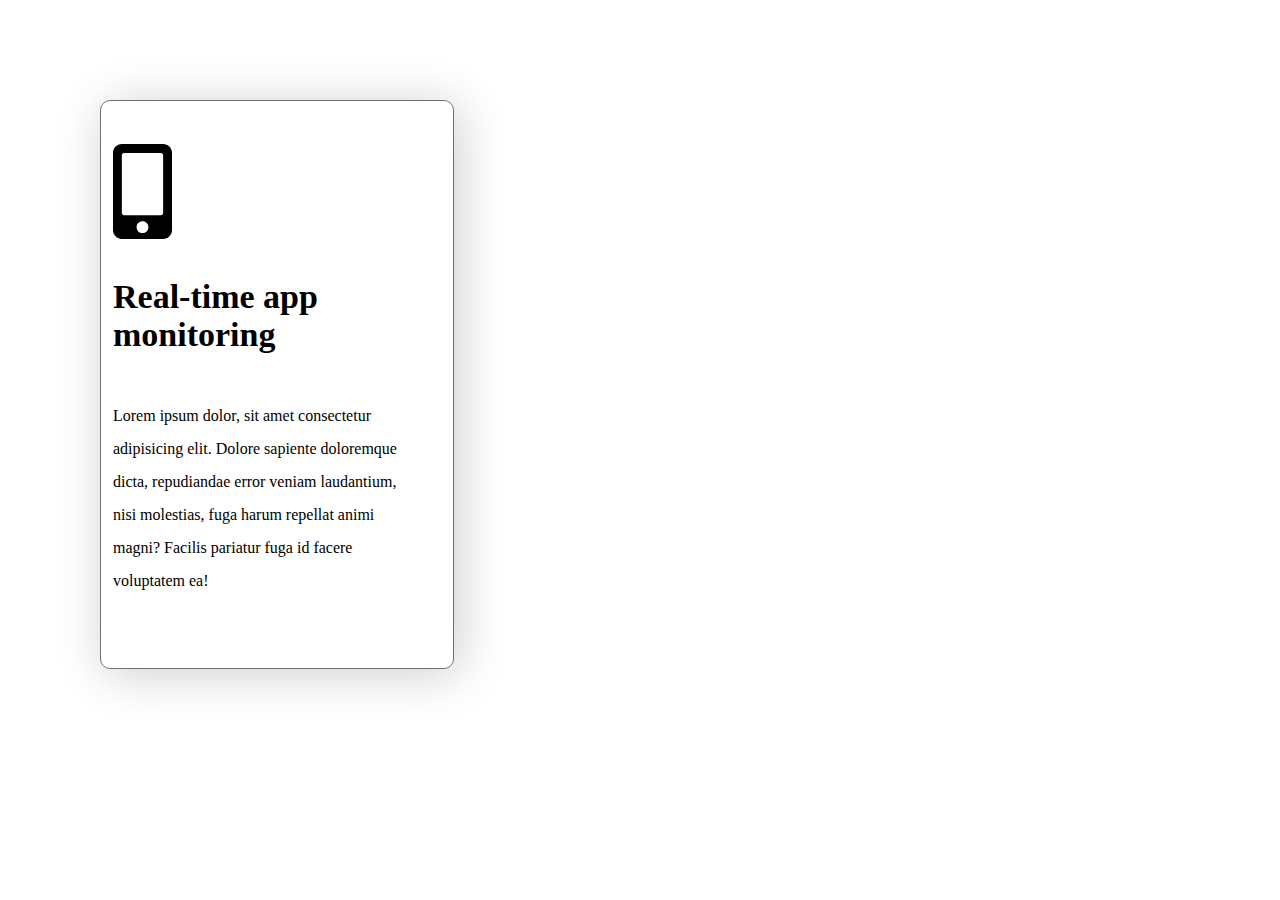
<file: c6/index.html>
<!DOCTYPE html>
<html>
    <head>
        <title>CSS Box model</title>
        <meta charset="utf-8" />
        <link rel="stylesheet" href="./css/style.css" />
    </head>

    <body>
        <!-- Block elements -->
        <!-- <h2 class="left">Hello World</h2>
        <h2 class="right">Hello World #2</h2>

        <a href="#">Link #1</a>
        <a href="#">Link #2</a> -->

        <!-- <div class="cube red"></div>
        <div class="cube green"></div>
        <div class="cube blue"></div> -->
        
        <!-- <div class="box">
            <span>Thu 20:24</span>
            <a href="#">Read more about it</a>
        </div> -->

        <div class="content-block">
            <img src="./images/mobile-alt-solid.svg" alt="Mobile phone" />
            <h2>Real-time app monitoring</h2>
            <p>Lorem ipsum dolor, sit amet consectetur adipisicing elit. Dolore sapiente doloremque dicta, repudiandae error veniam laudantium, nisi molestias, fuga harum repellat animi magni? Facilis pariatur fuga id facere voluptatem ea!</p>
        </div>
    </body>
</html>
</file>
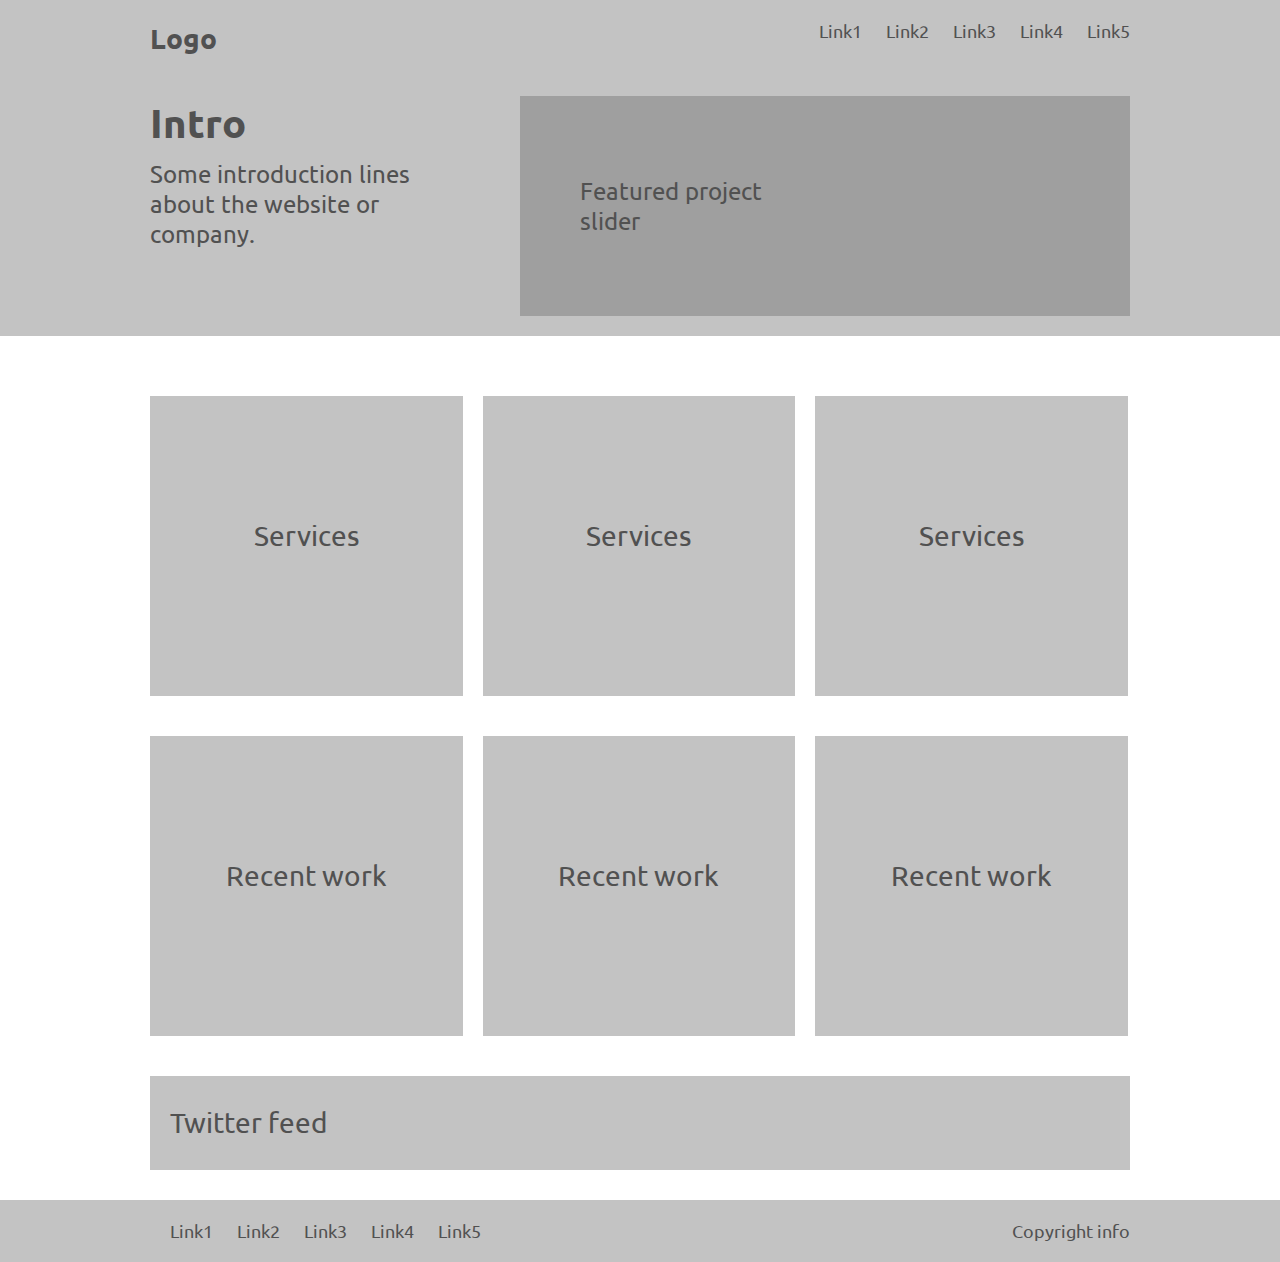
<file: c7/index.html>
<!DOCTYPE html>
<html>
    <head>
        <title>Homework explanation and absolute/relative/fixed/sticky positioning</title>
        <meta charset="utf-8" />
        <link rel="stylesheet" href="./css/style.css" />  
        <!-- FONTS -->
        <link rel="preconnect" href="https://fonts.googleapis.com">
        <link rel="preconnect" href="https://fonts.gstatic.com" crossorigin>
        <link href="https://fonts.googleapis.com/css2?family=Roboto:ital,wght@0,300;0,400;1,300&family=Ubuntu:wght@300;400;700&display=swap" rel="stylesheet">  
    </head>

    <body>
       <main id="wrapper">
           <section id="hero">
               <div class="section-wrapper">
                    <header>
                        <div class="logo">
                            <h2>Logo</h2>
                        </div>
                        <nav class="nav-links">
                            <ul>
                                <li><a href="#">Link1</a></li>
                                <li><a href="#">Link2</a></li>
                                <li><a href="#">Link3</a></li>
                                <li><a href="#">Link4</a></li>
                                <li><a href="#">Link5</a></li>
                            </ul>
                        </nav>
                    </header>
                    <div class="hero-content">
                        <div class="hero-block intro">
                            <h2>Intro</h2>
                            <p>Some introduction lines about the website or company.</p>
                        </div>
                        <div class="hero-block slider">
                            <h2>Featured project slider</h2>
                        </div>
                    </div>
               </div>
           </section>

           <section id="content-blocks">
              <div class="section-wrapper">
                    <div class="services">
                        <div class="single-content-block">
                            <h2>Services</h2>
                        </div>
                        <div class="single-content-block">
                            <h2>Services</h2>
                        </div>
                        <div class="single-content-block">
                            <h2>Services</h2>
                        </div>
                    </div>
                    <div class="recent-work">
                        <div class="single-content-block">
                            <h2>Recent work</h2>
                        </div>
                        <div class="single-content-block">
                            <h2>Recent work</h2>
                        </div>
                        <div class="single-content-block">
                            <h2>Recent work</h2>
                        </div>
                    </div>
                    <div class="twitter-feed">
                        <h2>Twitter feed</h2>
                    </div>
              </div>
           </section>

           <footer>
               <div class="section-wrapper">
                    <div class="nav-links">
                        <ul>
                            <li><a href="#">Link1</a></li>
                            <li><a href="#">Link2</a></li>
                            <li><a href="#">Link3</a></li>
                            <li><a href="#">Link4</a></li>
                            <li><a href="#">Link5</a></li>
                        </ul>
                    </div>

                    <span class="copyright">Copyright info</span>
               </div>
           </footer>
       </main>
    </body>
</html>
</file>
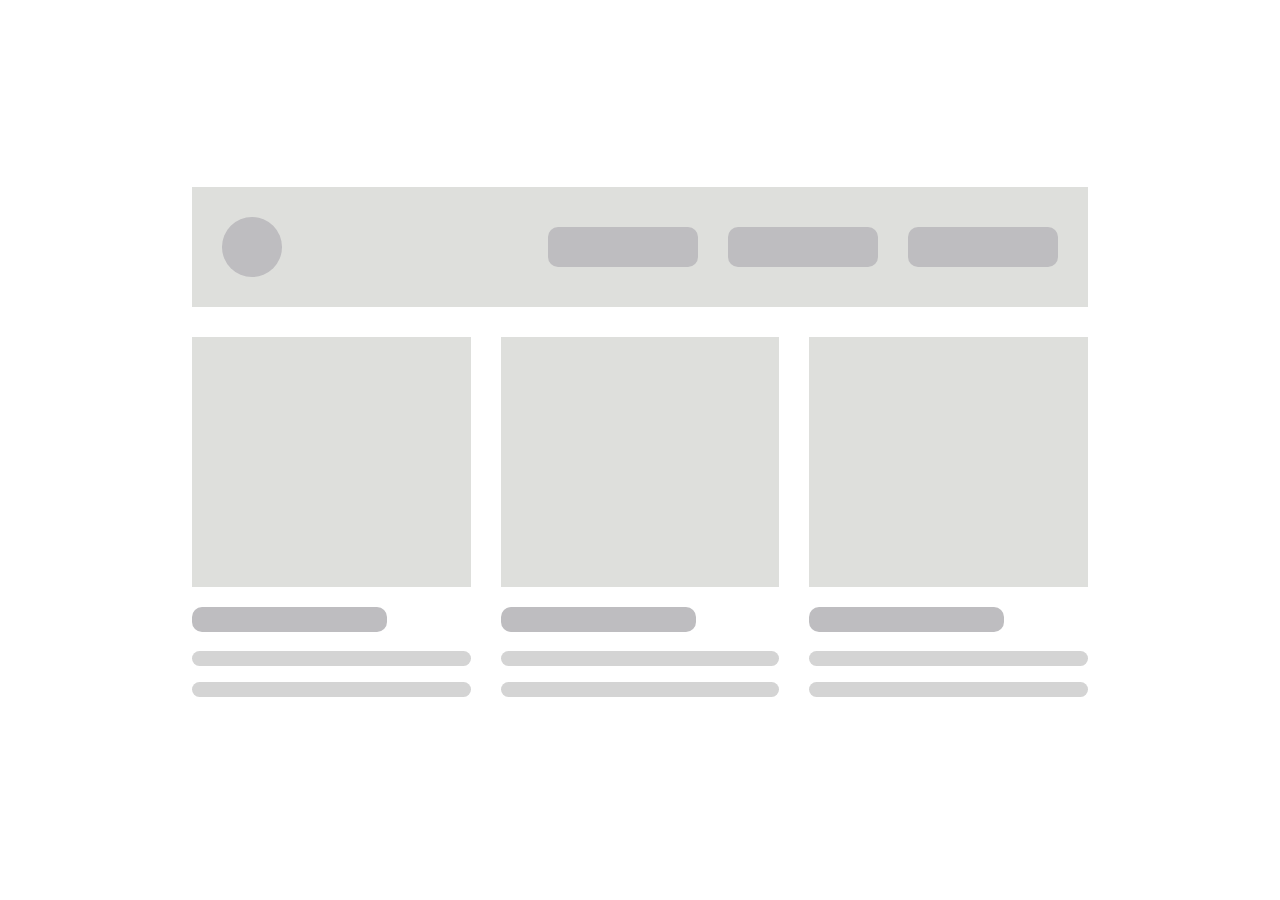
<file: c8/index.html>
<!DOCTYPE html>
<html>
    <head>
        <title>Flexbox</title>
        <meta charset="utf-8" />
        <link rel="stylesheet" type="text/css" href="./css/style.css" />
    </head>

    <body>
        <!-- <div class="parent">
            <div class="child">1</div>
            <div class="child">2</div>
            <div class="child">3</div>
            <div class="child">4</div>
            <div class="child">5</div>
        </div>

        <header>
            <div class="logo">Logo</div>
            <nav>
                <ul>
                    <li><a href="#">Link1</a></li>
                    <li><a href="#">Link2</a></li>
                    <li><a href="#">Link3</a></li>
                    <li><a href="#">Link4</a></li>
                    <li><a href="#">Link5</a></li>
                </ul>
            </nav>
        </header>

        <div class="intro">
            <h2>Intro</h2>
            <p>Some introduction lines about the website or company</p>
        </div> -->

        <main>
            <header>
                <div class="logo"></div>
                <nav>
                    <ul>
                        <li></li>
                        <li></li>
                        <li></li>
                    </ul>
                </nav>
            </header>

            <section class="content">
                <div class="single-block">
                    <div class="image-block"></div>
                    <div class="lower-block">
                        <h2 class="title"></h2>
                        <p class="paragraph"></p>
                        <p class="paragraph"></p>
                    </div>
                </div>
                <div class="single-block">
                    <div class="image-block"></div>
                    <div class="lower-block">
                        <h2 class="title"></h2>
                        <p class="paragraph"></p>
                        <p class="paragraph"></p>
                    </div>
                </div>
                <div class="single-block">
                    <div class="image-block"></div>
                    <div class="lower-block">
                        <h2 class="title"></h2>
                        <p class="paragraph"></p>
                        <p class="paragraph"></p>
                    </div>
                </div>
            </section>
        </main>
    </body>
</html>
</file>
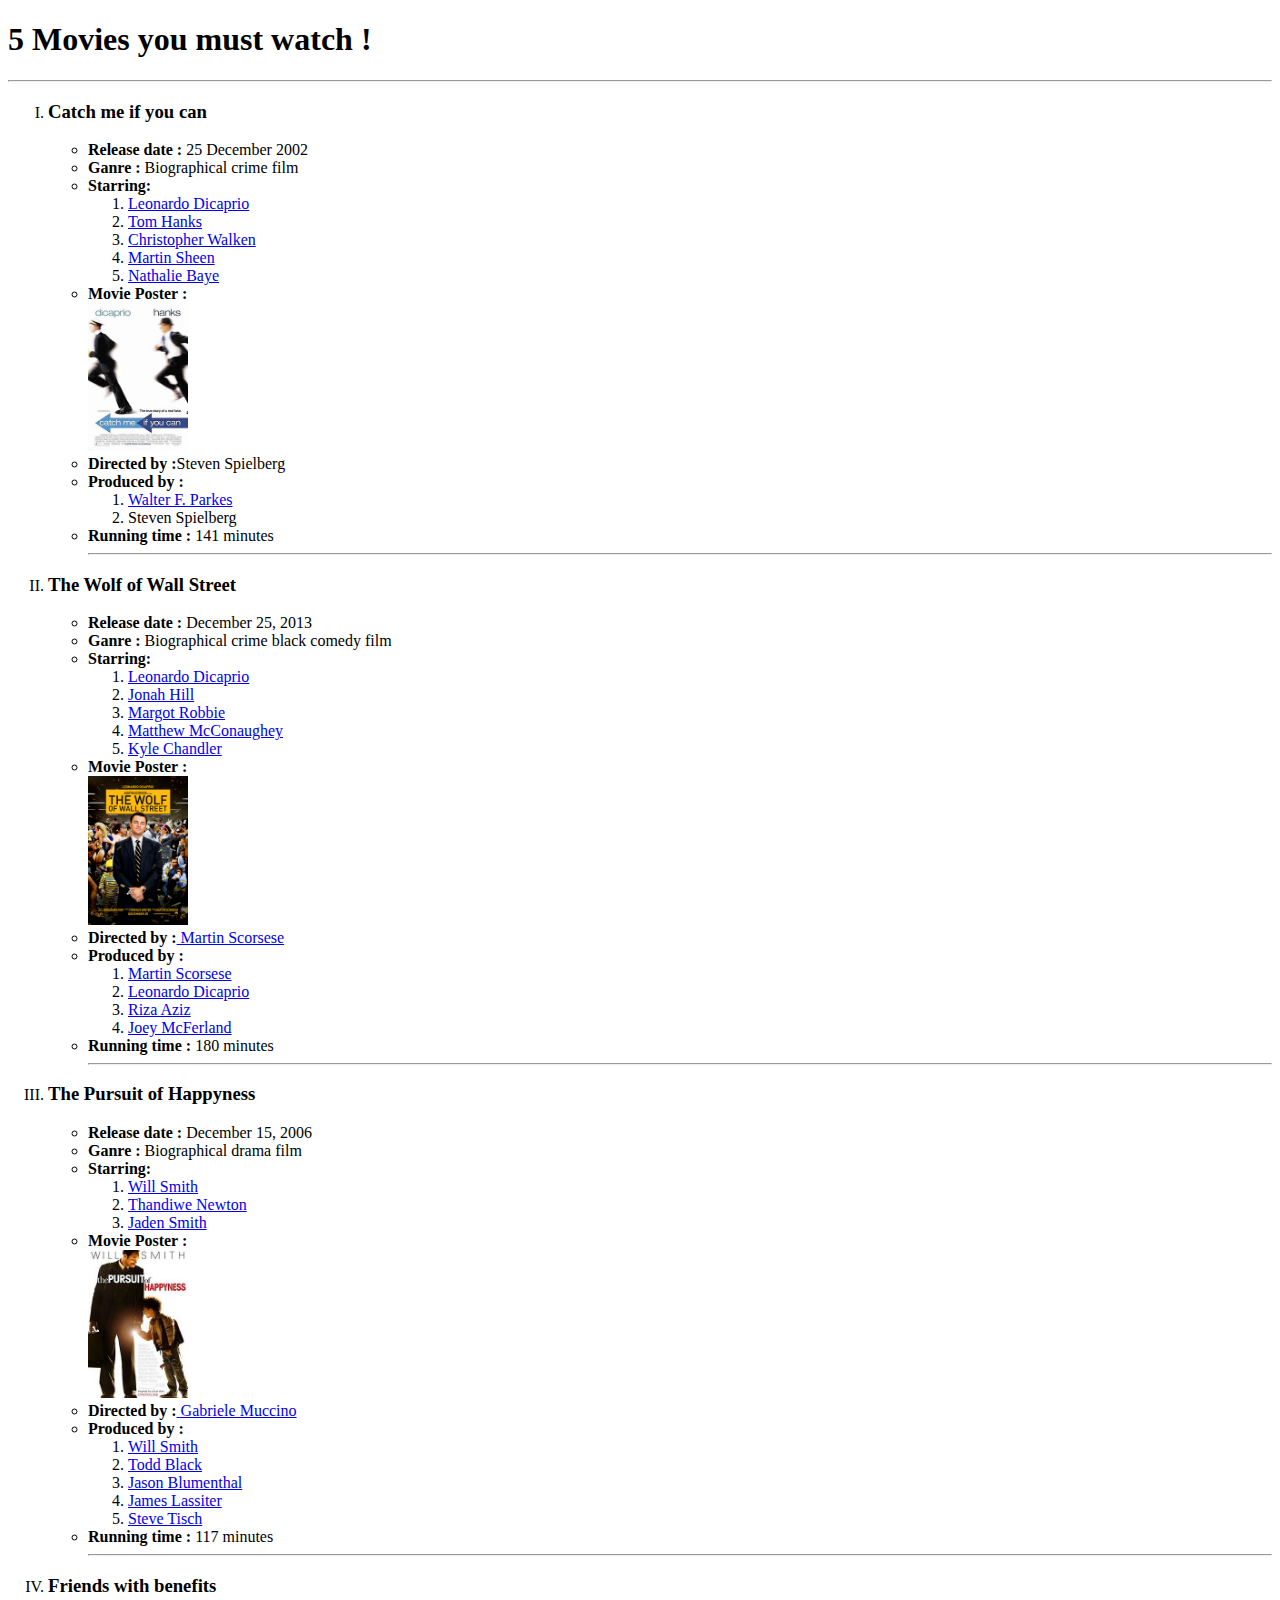
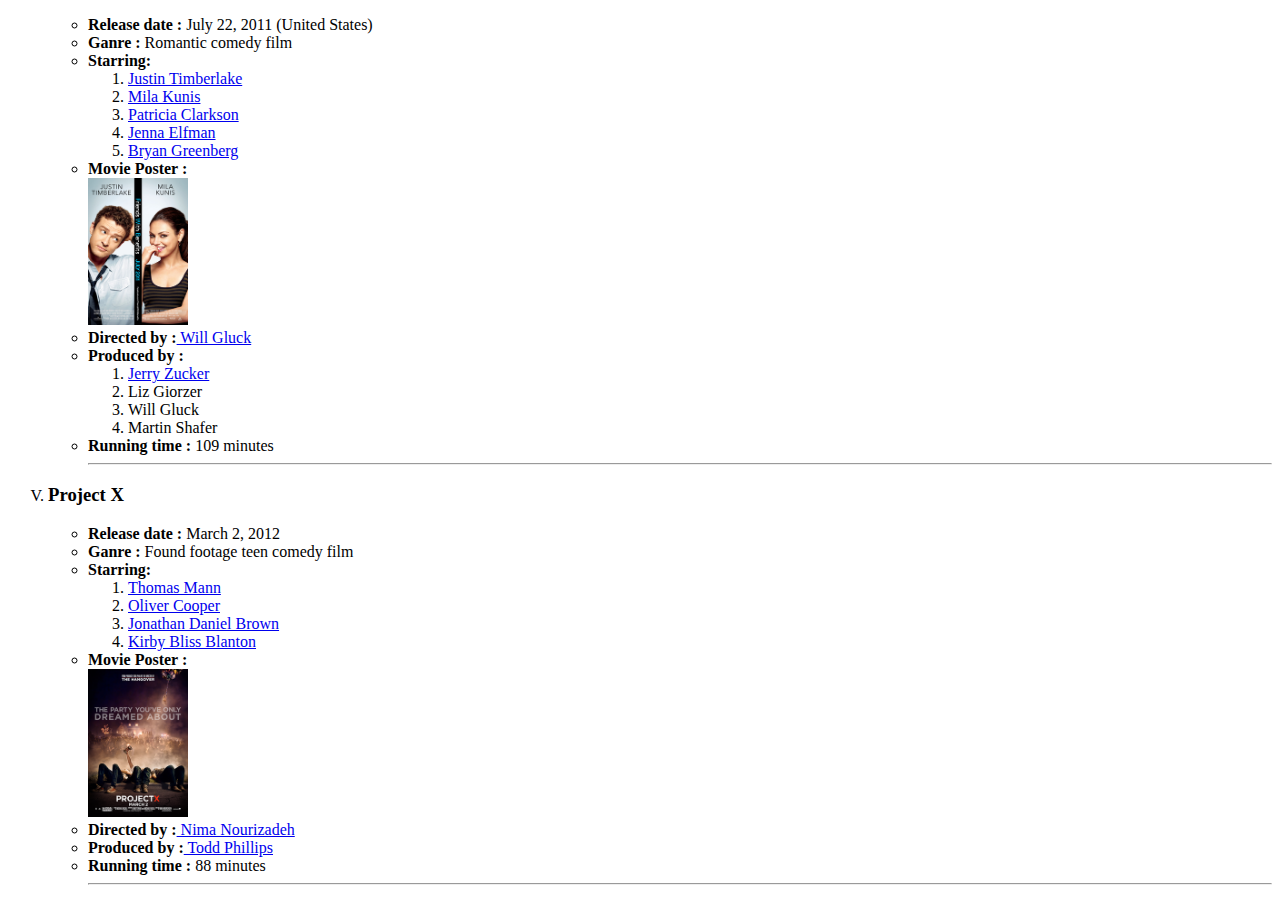
<file: students/kristijan.nelkovski/index.html>
<!DOCTYPE html>
<html>

<head>
    <title>
        5 Movies
    </title>
    <meta charset="UTF-8">
</head>

<body>
    <h1>5 Movies you must watch !</h1>
    <hr>
    <ol type="I">
        <li>
            <h3>Catch me if you can</h3>
        </li>
        <ul>
            <li> <b>Release date : </b> 25 December 2002</li>
            <li><b> Ganre :</b> Biographical crime film </li>
            <li> <b>Starring: </b>
                <ol>
                    <li> <a href="https://en.wikipedia.org/wiki/Leonardo_DiCaprio" target="_blank"> Leonardo Dicaprio
                        </a></li>
                    <li><a href="https://en.wikipedia.org/wiki/Tom_Hanks" target="_blank">Tom Hanks</a></li>
                    <li><a href="https://en.wikipedia.org/wiki/Christopher_Walken" target="_blank">Christopher
                            Walken</a></li>
                    <li><a href="https://en.wikipedia.org/wiki/Martin_Sheen" target="_blank">Martin Sheen</a></li>
                    <li><a href="https://en.wikipedia.org/wiki/Nathalie_Baye" target="_blank">Nathalie Baye</a></li>
                </ol>
            </li>
            <li><b>Movie Poster : <br></b> <img src="cmiyc.jpg" width="100"> </li>
            <li><b>Directed by :</b>Steven Spielberg</li>
            <li><b>Produced by :</b>
                <ol>
                    <li><a href="https://en.wikipedia.org/wiki/Walter_F._Parkes" target="_blank">Walter F. Parkes</a>
                    </li>
                    <li>Steven Spielberg</li>
                </ol>
            </li>
            <li><b>Running time : </b>141 minutes</li>
            <hr>
        </ul>

        <li>
            <h3>The Wolf of Wall Street</h3>
        </li>
        <ul>
            <li> <b>Release date : </b> December 25, 2013</li>
            <li><b> Ganre :</b> Biographical crime black comedy film </li>
            <li> <b>Starring: </b>
                <ol>
                    <li> <a href="https://en.wikipedia.org/wiki/Leonardo_DiCaprio" target="_blank"> Leonardo Dicaprio
                        </a></li>
                    <li><a href="https://en.wikipedia.org/wiki/Jonah_Hill" target="_blank">Jonah Hill</a></li>
                    <li><a href="https://en.wikipedia.org/wiki/Margot_Robbie" target="_blank">Margot Robbie</a></li>
                    <li><a href="https://en.wikipedia.org/wiki/Matthew_McConaughey" target="_blank">Matthew
                            McConaughey</a></li>
                    <li><a href="https://en.wikipedia.org/wiki/Kyle_Chandler" target="_blank">Kyle Chandler</a></li>
                </ol>
            </li>
            <li><b>Movie Poster : <br></b> <img src="wofws.jpg" width="100"> </li>
            <li><b>Directed by :</b><a href="https://en.wikipedia.org/wiki/Martin_Scorsese" target="_blank"> Martin
                    Scorsese</a></li>
            <li><b>Produced by :</b>
                <ol>
                    <li><a href="https://en.wikipedia.org/wiki/Martin_Scorsese" target="_blank"> Martin Scorsese</a>
                    </li>
                    <li><a href="https://en.wikipedia.org/wiki/Leonardo_DiCaprio" target="_blank"> Leonardo Dicaprio
                    <li><a href="https://en.wikipedia.org/wiki/Riza_Aziz" target="_blank">Riza Aziz</a>
                    </li>
                    <li><a href="https://en.wikipedia.org/wiki/Joey_McFarland" target="_blank"> Joey McFerland</a></li>
                    </a>
                </ol>
            </li>
            <li><b>Running time : </b>180 minutes</li>
            <hr>
        </ul>
        <li>
            <h3>The Pursuit of Happyness</h3>
        </li>
        <ul>
            <li> <b>Release date : </b> December 15, 2006</li>
            <li><b> Ganre :</b> Biographical drama film </li>
            <li> <b>Starring: </b>
                <ol>
                    <li> <a href="https://en.wikipedia.org/wiki/Will_Smith" target="_blank"> Will Smith
                        </a></li>
                    <li><a href="https://en.wikipedia.org/wiki/Thandiwe_Newton" target="_blank">Thandiwe Newton</a></li>
                    <li><a href="https://en.wikipedia.org/wiki/Jaden_Smith" target="_blank">Jaden Smith</a></li>
                </ol>
            </li>
            <li><b>Movie Poster : <br></b> <img src="pursuithappyness.jpg" width="100"> </li>
            <li><b>Directed by :</b><a href="https://en.wikipedia.org/wiki/Gabriele_Muccino" target="_blank"> Gabriele
                    Muccino</a></li>
            <li><b>Produced by :</b>
                <ol>
                    <li> <a href="https://en.wikipedia.org/wiki/Will_Smith" target="_blank"> Will Smith
                        </a></li>
                    <li><a href="https://en.wikipedia.org/wiki/Todd_Black" target="_blank">Todd Black</a></li>
                    <li><a href="https://en.wikipedia.org/wiki/Jason_Blumenthal" target="_blank">Jason Blumenthal</a>
                    </li>
                    <li><a href="https://en.wikipedia.org/wiki/James_Lassiter" target="_blank">James Lassiter</a></li>
                    <li><a href="https://en.wikipedia.org/wiki/Steve_Tisch" target="_blank">Steve Tisch</a></li>
                </ol>
            </li>
            <li><b>Running time : </b>117 minutes</li>
            <hr>
        </ul>
        <li>
            <h3>Friends with benefits</h3>
        </li>
        <ul>
            <li> <b>Release date : </b> July 22, 2011 (United States)</li>
            <li><b> Ganre :</b> Romantic comedy film</li>
            <li> <b>Starring: </b>
                <ol>
                    <li> <a href="https://en.wikipedia.org/wiki/Justin_Timberlake" target="_blank"> Justin Timberlake
                        </a></li>
                    <li><a href="https://en.wikipedia.org/wiki/Mila_Kunis" target="_blank">Mila Kunis</a></li>
                    <li><a href="https://en.wikipedia.org/wiki/Patricia_Clarkson" target="_blank">Patricia Clarkson</a>
                    </li>
                    <li><a href="https://en.wikipedia.org/wiki/Jenna_Elfman" target="_blank">Jenna Elfman</a></li>
                    <li><a href="https://en.wikipedia.org/wiki/Bryan_Greenberg" target="_blank">Bryan Greenberg</a></li>
                </ol>
            </li>
            <li><b>Movie Poster : <br></b> <img src="friendsbenefits.jpg" width="100"> </li>
            <li><b>Directed by :</b><a href="https://en.wikipedia.org/wiki/Will_Gluck" target="_blank"> Will Gluck</a>
            </li>
            <li><b>Produced by :</b>
                <ol>
                    <li><a href="https://en.wikipedia.org/wiki/Jerry_Zucker_(film_director)" target="_blank"> Jerry
                            Zucker</a>
                    </li>
                    <li>Liz Giorzer</li>
                    <li>Will Gluck</li>
                    <li>Martin Shafer</li>
                </ol>
            </li>
            <li><b>Running time : </b>109 minutes</li>
            <hr>
        </ul>
        <li>
            <h3>Project X</h3>
        </li>
        <ul>
            <li> <b>Release date : </b> March 2, 2012</li>
            <li><b> Ganre :</b> Found footage teen comedy film</li>
            <li> <b>Starring: </b>
                <ol>
                    <li> <a href="https://en.wikipedia.org/wiki/Thomas_Mann_(actor)" target="_blank"> Thomas Mann
                        </a></li>
                    <li><a href="https://en.wikipedia.org/wiki/Oliver_Cooper" target="_blank">Oliver Cooper</a></li>
                    <li><a href="https://en.wikipedia.org/wiki/Jonathan_Daniel_Brown" target="_blank">Jonathan Daniel
                            Brown</a></li>
                    <li><a href="https://en.wikipedia.org/wiki/Kirby_Bliss_Blanton" target="_blank">Kirby Bliss
                            Blanton</a></li>
                </ol>
            </li>
            <li><b>Movie Poster : <br></b> <img src="Project_X_poster.png" width="100"> </li>
            <li><b>Directed by :</b><a href="https://en.wikipedia.org/wiki/Nima_Nourizadeh" target="_blank"> Nima
                    Nourizadeh</a></li>
            <li><b>Produced by :</b><a href="https://en.wikipedia.org/wiki/Todd_Phillips" target="_blank"> Todd
                    Phillips</a>
            </li>
            <li><b>Running time : </b>88 minutes</li>
            <hr>
        </ul>
    </ol>
</body>

</html>
</file>
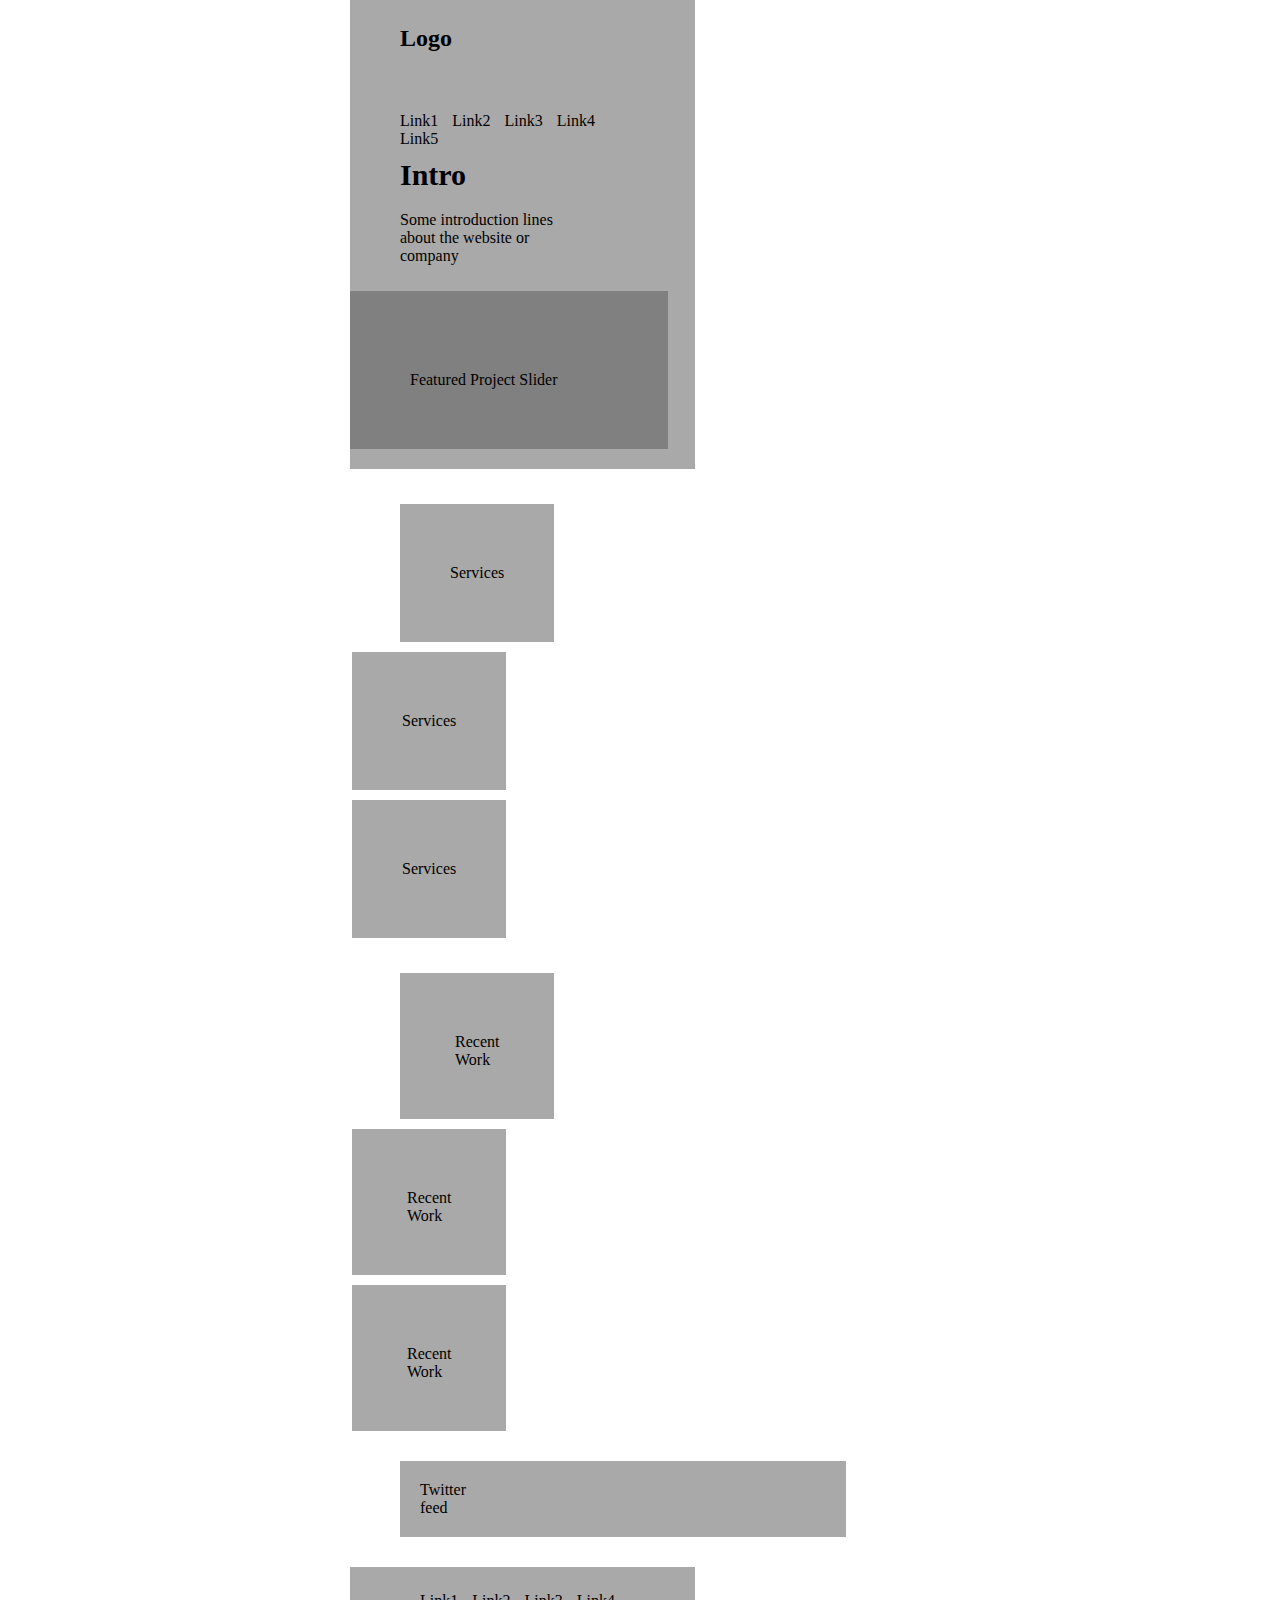
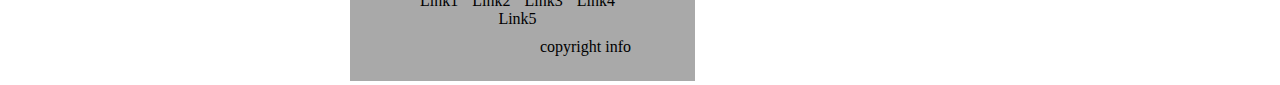
<file: students/kristijan.nelkovski/homework5/index.html>
<!DOCTYPE html>
<html>
    <head>
        <title>Homework 5</title>
        <meta charset="UTF-8">
        <link rel="stylesheet" href="./css/styles.css">
    </head>
    <body>
        <section class="eden">
            <div id="logo">
                <h2>Logo</h2>
            </div>
            <div id="menu">
                <a href="#">Link1</a>
                <a href="#">Link2</a>
                <a href="#">Link3</a>
                <a href="#">Link4</a>
                <a href="#">Link5</a>
            </div>
            <div id="intro">
                <h1><b>Intro</b></h1>
                <p>Some introduction lines  <br> about the website or <br> company</p>
            </div>
            <div id="description">
                <span>Featured Project Slider</span>
            </div>
        </section>
        <section class="dva">
            <div class="cube one">Services</div>
            <div class="cube two">Services</div>
            <div class="cube three">Services</div>
        </section>
        <section class="tri">
            <div class="box four">Recent <br> Work</div>
            <div class="box five">Recent <br> Work</div>
            <div class="box six">Recent <br> Work</div>
        </section>
        <section class="cetiri">
            <div id="twitter">Twitter feed</div>
        </section>
        <section class="pet">
            <div id="navigation">
                <a href="#">Link1</a>
                <a href="#">Link2</a>
                <a href="#">Link3</a>
                <a href="#">Link4</a>
                <a href="#">Link5</a>
            </div>
            <span id="copyright">copyright info</span>
        </section>
    </body>
</html>
</file>
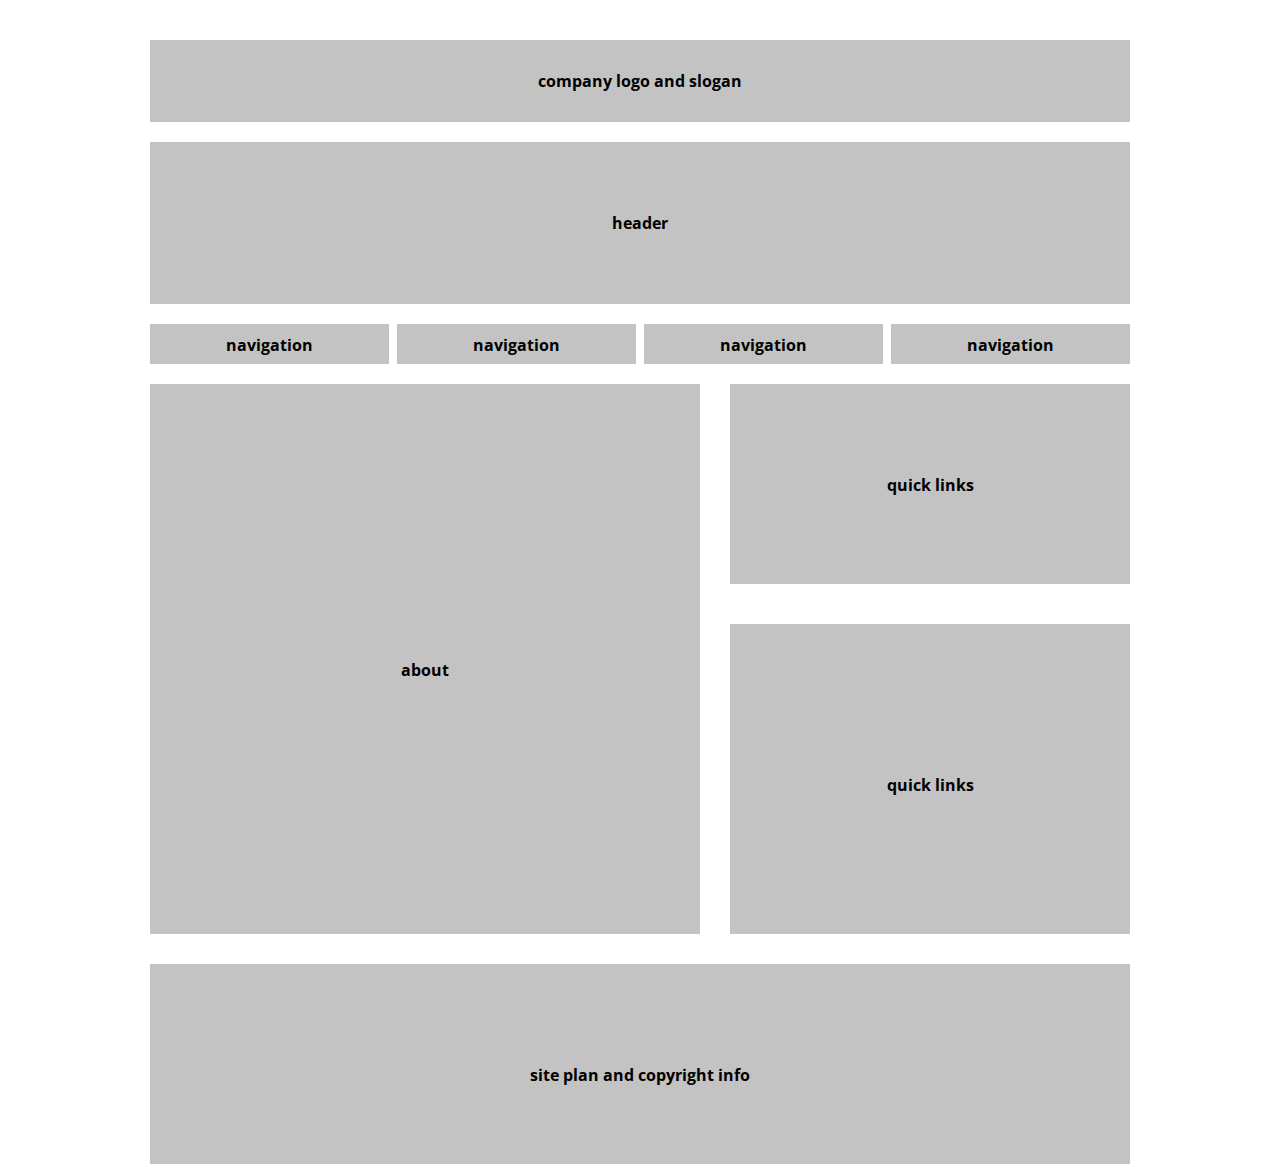
<file: students/kristijan.nelkovski/homework6/index.html>
<!DOCTYPE html>
<html>

<head>
    <title>Homework 6</title>
    <meta charset="UTF-8">
    <link rel="stylesheet" href="./css/style.css">
    <link rel="preconnect" href="https://fonts.googleapis.com">
    <link rel="preconnect" href="https://fonts.gstatic.com" crossorigin>
    <link href="https://fonts.googleapis.com/css2?family=Open+Sans:wght@300;400;500&display=swap" rel="stylesheet">
</head>

<body>
    <main id="wrapper">
        <section id="hero">
            <div class="section-wrapper">
                <header>
                    <div class="logo"><b>company logo and slogan</b></div>
                    <div class="header"><b>header</b></div>
                </header>
            </div>
        </section>
        <section id="navigation">
            <div class="section-wrapper">
                <div class="navigations">
                    <div class="nav"><b>navigation</b></div>
                    <div class="nav"><b>navigation</b></div>
                    <div class="nav"><b>navigation</b></div>
                    <div class="nav"><b>navigation</b></div>
                </div>
            </div>
        </section>
        <section id="content-blocks">
            <div class="section-wrapper">
                <div class="box1"><b>about</b></div>
                <div class="box2"><b>quick links</b></div>
                <div class="box3"><b>quick links</b></div>
            </div>
        </section>
        <section id="footer">
            <div class="section-wrapper">
                <footer>
                    <span class="siteplan"><b>site plan and copyright info</b></span>
                </footer>
            </div>
        </section>

    </main>
</body>

</html>
</file>
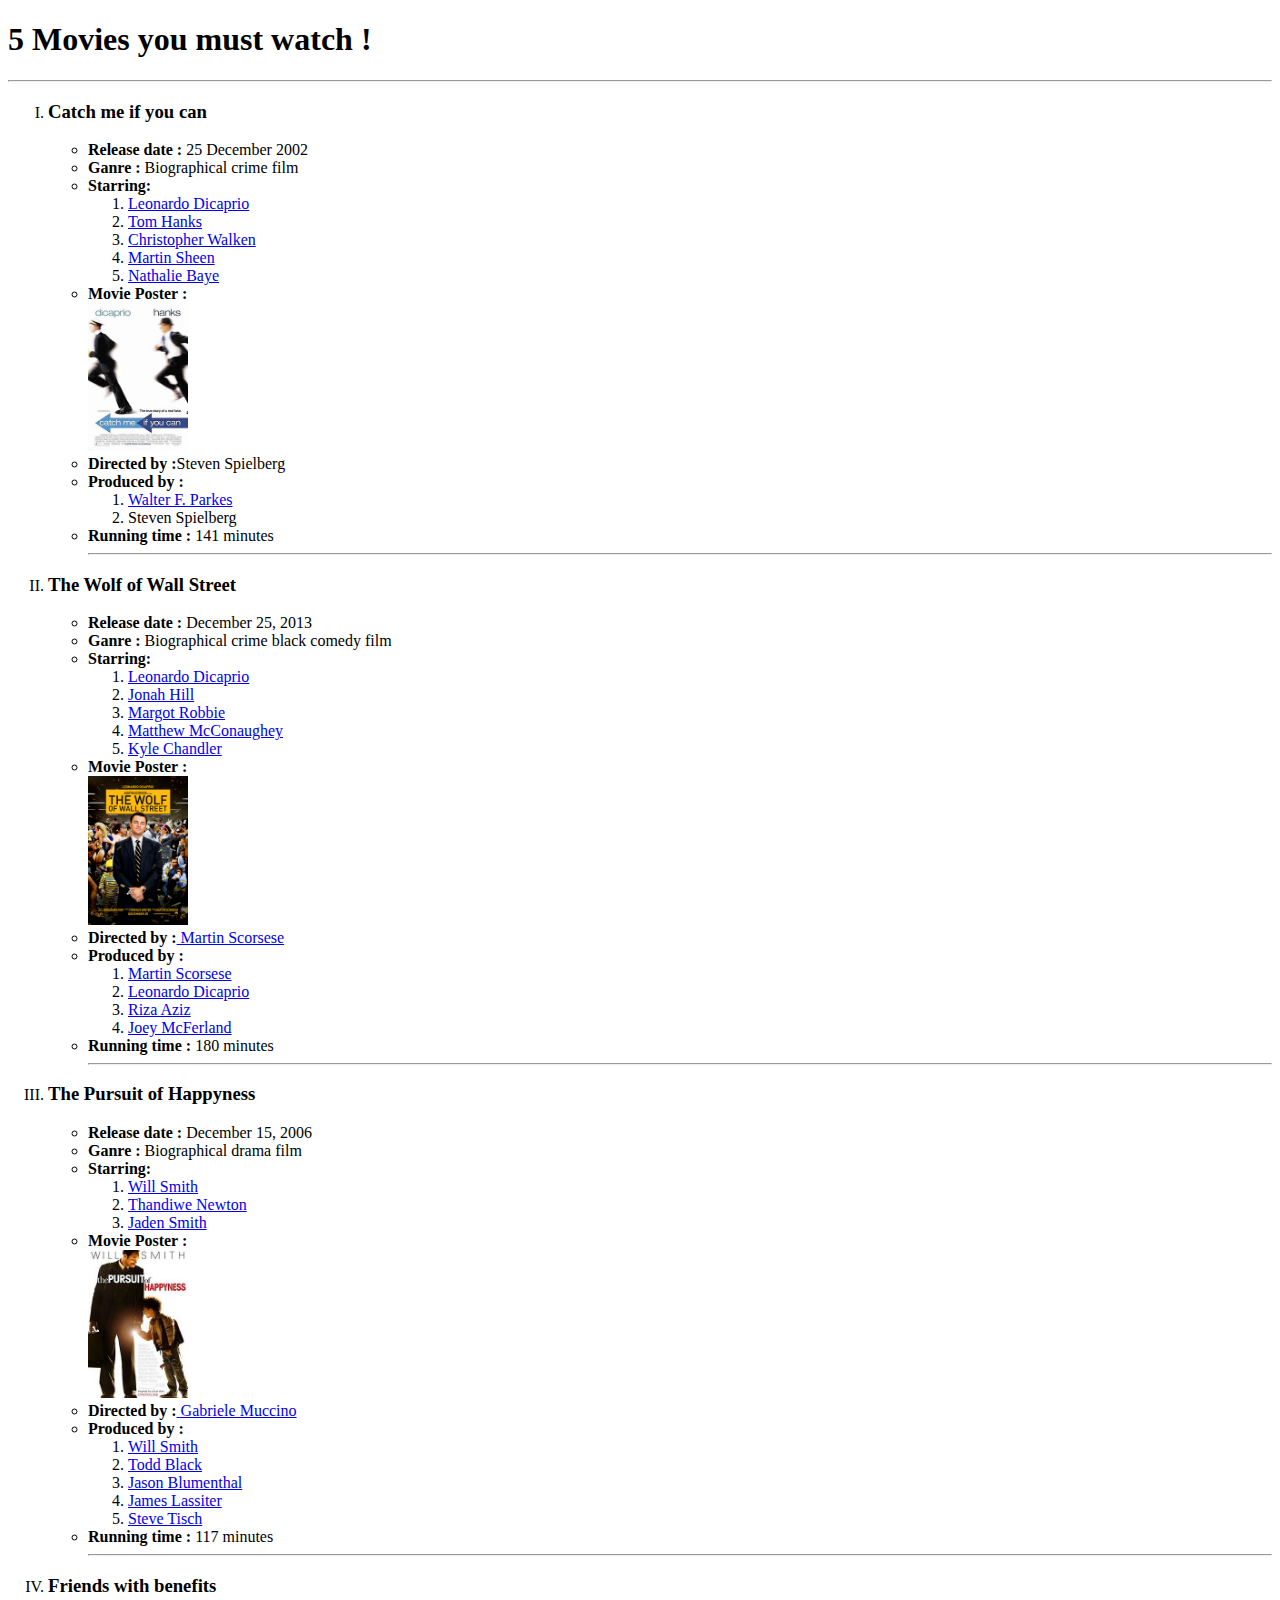
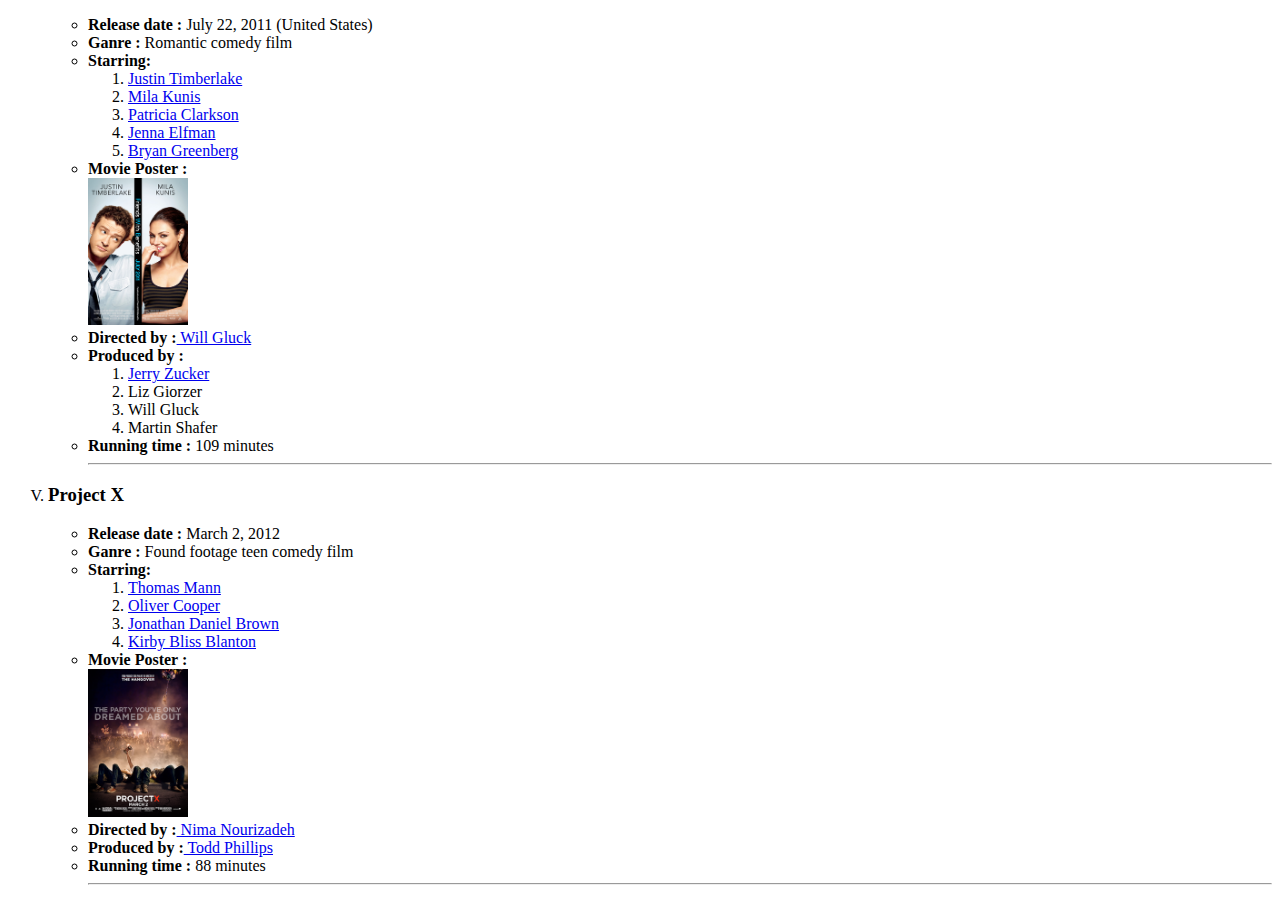
<file: students/kristijan.nelkovski/domasna 2.html>
<!DOCTYPE html>
<html>

<head>
    <title>
        5 Movies
    </title>
    <meta charset="UTF-8">
</head>

<body>
    <h1>5 Movies you must watch !</h1>
    <hr>
    <ol type="I">
        <li>
            <h3>Catch me if you can</h3>
        </li>
        <ul>
            <li> <b>Release date : </b> 25 December 2002</li>
            <li><b> Ganre :</b> Biographical crime film </li>
            <li> <b>Starring: </b>
                <ol>
                    <li> <a href="https://en.wikipedia.org/wiki/Leonardo_DiCaprio" target="_blank"> Leonardo Dicaprio
                        </a></li>
                    <li><a href="https://en.wikipedia.org/wiki/Tom_Hanks" target="_blank">Tom Hanks</a></li>
                    <li><a href="https://en.wikipedia.org/wiki/Christopher_Walken" target="_blank">Christopher
                            Walken</a></li>
                    <li><a href="https://en.wikipedia.org/wiki/Martin_Sheen" target="_blank">Martin Sheen</a></li>
                    <li><a href="https://en.wikipedia.org/wiki/Nathalie_Baye" target="_blank">Nathalie Baye</a></li>
                </ol>
            </li>
            <li><b>Movie Poster : <br></b> <img src="cmiyc.jpg" width="100"> </li>
            <li><b>Directed by :</b>Steven Spielberg</li>
            <li><b>Produced by :</b>
                <ol>
                    <li><a href="https://en.wikipedia.org/wiki/Walter_F._Parkes" target="_blank">Walter F. Parkes</a>
                    </li>
                    <li>Steven Spielberg</li>
                </ol>
            </li>
            <li><b>Running time : </b>141 minutes</li>
            <hr>
        </ul>

        <li>
            <h3>The Wolf of Wall Street</h3>
        </li>
        <ul>
            <li> <b>Release date : </b> December 25, 2013</li>
            <li><b> Ganre :</b> Biographical crime black comedy film </li>
            <li> <b>Starring: </b>
                <ol>
                    <li> <a href="https://en.wikipedia.org/wiki/Leonardo_DiCaprio" target="_blank"> Leonardo Dicaprio
                        </a></li>
                    <li><a href="https://en.wikipedia.org/wiki/Jonah_Hill" target="_blank">Jonah Hill</a></li>
                    <li><a href="https://en.wikipedia.org/wiki/Margot_Robbie" target="_blank">Margot Robbie</a></li>
                    <li><a href="https://en.wikipedia.org/wiki/Matthew_McConaughey" target="_blank">Matthew
                            McConaughey</a></li>
                    <li><a href="https://en.wikipedia.org/wiki/Kyle_Chandler" target="_blank">Kyle Chandler</a></li>
                </ol>
            </li>
            <li><b>Movie Poster : <br></b> <img src="wofws.jpg" width="100"> </li>
            <li><b>Directed by :</b><a href="https://en.wikipedia.org/wiki/Martin_Scorsese" target="_blank"> Martin
                    Scorsese</a></li>
            <li><b>Produced by :</b>
                <ol>
                    <li><a href="https://en.wikipedia.org/wiki/Martin_Scorsese" target="_blank"> Martin Scorsese</a>
                    </li>
                    <li><a href="https://en.wikipedia.org/wiki/Leonardo_DiCaprio" target="_blank"> Leonardo Dicaprio
                    <li><a href="https://en.wikipedia.org/wiki/Riza_Aziz" target="_blank">Riza Aziz</a>
                    </li>
                    <li><a href="https://en.wikipedia.org/wiki/Joey_McFarland" target="_blank"> Joey McFerland</a></li>
                    </a>
                </ol>
            </li>
            <li><b>Running time : </b>180 minutes</li>
            <hr>
        </ul>
        <li>
            <h3>The Pursuit of Happyness</h3>
        </li>
        <ul>
            <li> <b>Release date : </b> December 15, 2006</li>
            <li><b> Ganre :</b> Biographical drama film </li>
            <li> <b>Starring: </b>
                <ol>
                    <li> <a href="https://en.wikipedia.org/wiki/Will_Smith" target="_blank"> Will Smith
                        </a></li>
                    <li><a href="https://en.wikipedia.org/wiki/Thandiwe_Newton" target="_blank">Thandiwe Newton</a></li>
                    <li><a href="https://en.wikipedia.org/wiki/Jaden_Smith" target="_blank">Jaden Smith</a></li>
                </ol>
            </li>
            <li><b>Movie Poster : <br></b> <img src="pursuithappyness.jpg" width="100"> </li>
            <li><b>Directed by :</b><a href="https://en.wikipedia.org/wiki/Gabriele_Muccino" target="_blank"> Gabriele
                    Muccino</a></li>
            <li><b>Produced by :</b>
                <ol>
                    <li> <a href="https://en.wikipedia.org/wiki/Will_Smith" target="_blank"> Will Smith
                        </a></li>
                    <li><a href="https://en.wikipedia.org/wiki/Todd_Black" target="_blank">Todd Black</a></li>
                    <li><a href="https://en.wikipedia.org/wiki/Jason_Blumenthal" target="_blank">Jason Blumenthal</a>
                    </li>
                    <li><a href="https://en.wikipedia.org/wiki/James_Lassiter" target="_blank">James Lassiter</a></li>
                    <li><a href="https://en.wikipedia.org/wiki/Steve_Tisch" target="_blank">Steve Tisch</a></li>
                </ol>
            </li>
            <li><b>Running time : </b>117 minutes</li>
            <hr>
        </ul>
        <li>
            <h3>Friends with benefits</h3>
        </li>
        <ul>
            <li> <b>Release date : </b> July 22, 2011 (United States)</li>
            <li><b> Ganre :</b> Romantic comedy film</li>
            <li> <b>Starring: </b>
                <ol>
                    <li> <a href="https://en.wikipedia.org/wiki/Justin_Timberlake" target="_blank"> Justin Timberlake
                        </a></li>
                    <li><a href="https://en.wikipedia.org/wiki/Mila_Kunis" target="_blank">Mila Kunis</a></li>
                    <li><a href="https://en.wikipedia.org/wiki/Patricia_Clarkson" target="_blank">Patricia Clarkson</a>
                    </li>
                    <li><a href="https://en.wikipedia.org/wiki/Jenna_Elfman" target="_blank">Jenna Elfman</a></li>
                    <li><a href="https://en.wikipedia.org/wiki/Bryan_Greenberg" target="_blank">Bryan Greenberg</a></li>
                </ol>
            </li>
            <li><b>Movie Poster : <br></b> <img src="friendsbenefits.jpg" width="100"> </li>
            <li><b>Directed by :</b><a href="https://en.wikipedia.org/wiki/Will_Gluck" target="_blank"> Will Gluck</a>
            </li>
            <li><b>Produced by :</b>
                <ol>
                    <li><a href="https://en.wikipedia.org/wiki/Jerry_Zucker_(film_director)" target="_blank"> Jerry
                            Zucker</a>
                    </li>
                    <li>Liz Giorzer</li>
                    <li>Will Gluck</li>
                    <li>Martin Shafer</li>
                </ol>
            </li>
            <li><b>Running time : </b>109 minutes</li>
            <hr>
        </ul>
        <li>
            <h3>Project X</h3>
        </li>
        <ul>
            <li> <b>Release date : </b> March 2, 2012</li>
            <li><b> Ganre :</b> Found footage teen comedy film</li>
            <li> <b>Starring: </b>
                <ol>
                    <li> <a href="https://en.wikipedia.org/wiki/Thomas_Mann_(actor)" target="_blank"> Thomas Mann
                        </a></li>
                    <li><a href="https://en.wikipedia.org/wiki/Oliver_Cooper" target="_blank">Oliver Cooper</a></li>
                    <li><a href="https://en.wikipedia.org/wiki/Jonathan_Daniel_Brown" target="_blank">Jonathan Daniel
                            Brown</a></li>
                    <li><a href="https://en.wikipedia.org/wiki/Kirby_Bliss_Blanton" target="_blank">Kirby Bliss
                            Blanton</a></li>
                </ol>
            </li>
            <li><b>Movie Poster : <br></b> <img src="Project_X_poster.png" width="100"> </li>
            <li><b>Directed by :</b><a href="https://en.wikipedia.org/wiki/Nima_Nourizadeh" target="_blank"> Nima
                    Nourizadeh</a></li>
            <li><b>Produced by :</b><a href="https://en.wikipedia.org/wiki/Todd_Phillips" target="_blank"> Todd
                    Phillips</a>
            </li>
            <li><b>Running time : </b>88 minutes</li>
            <hr>
        </ul>
    </ol>
</body>

</html>
</file>
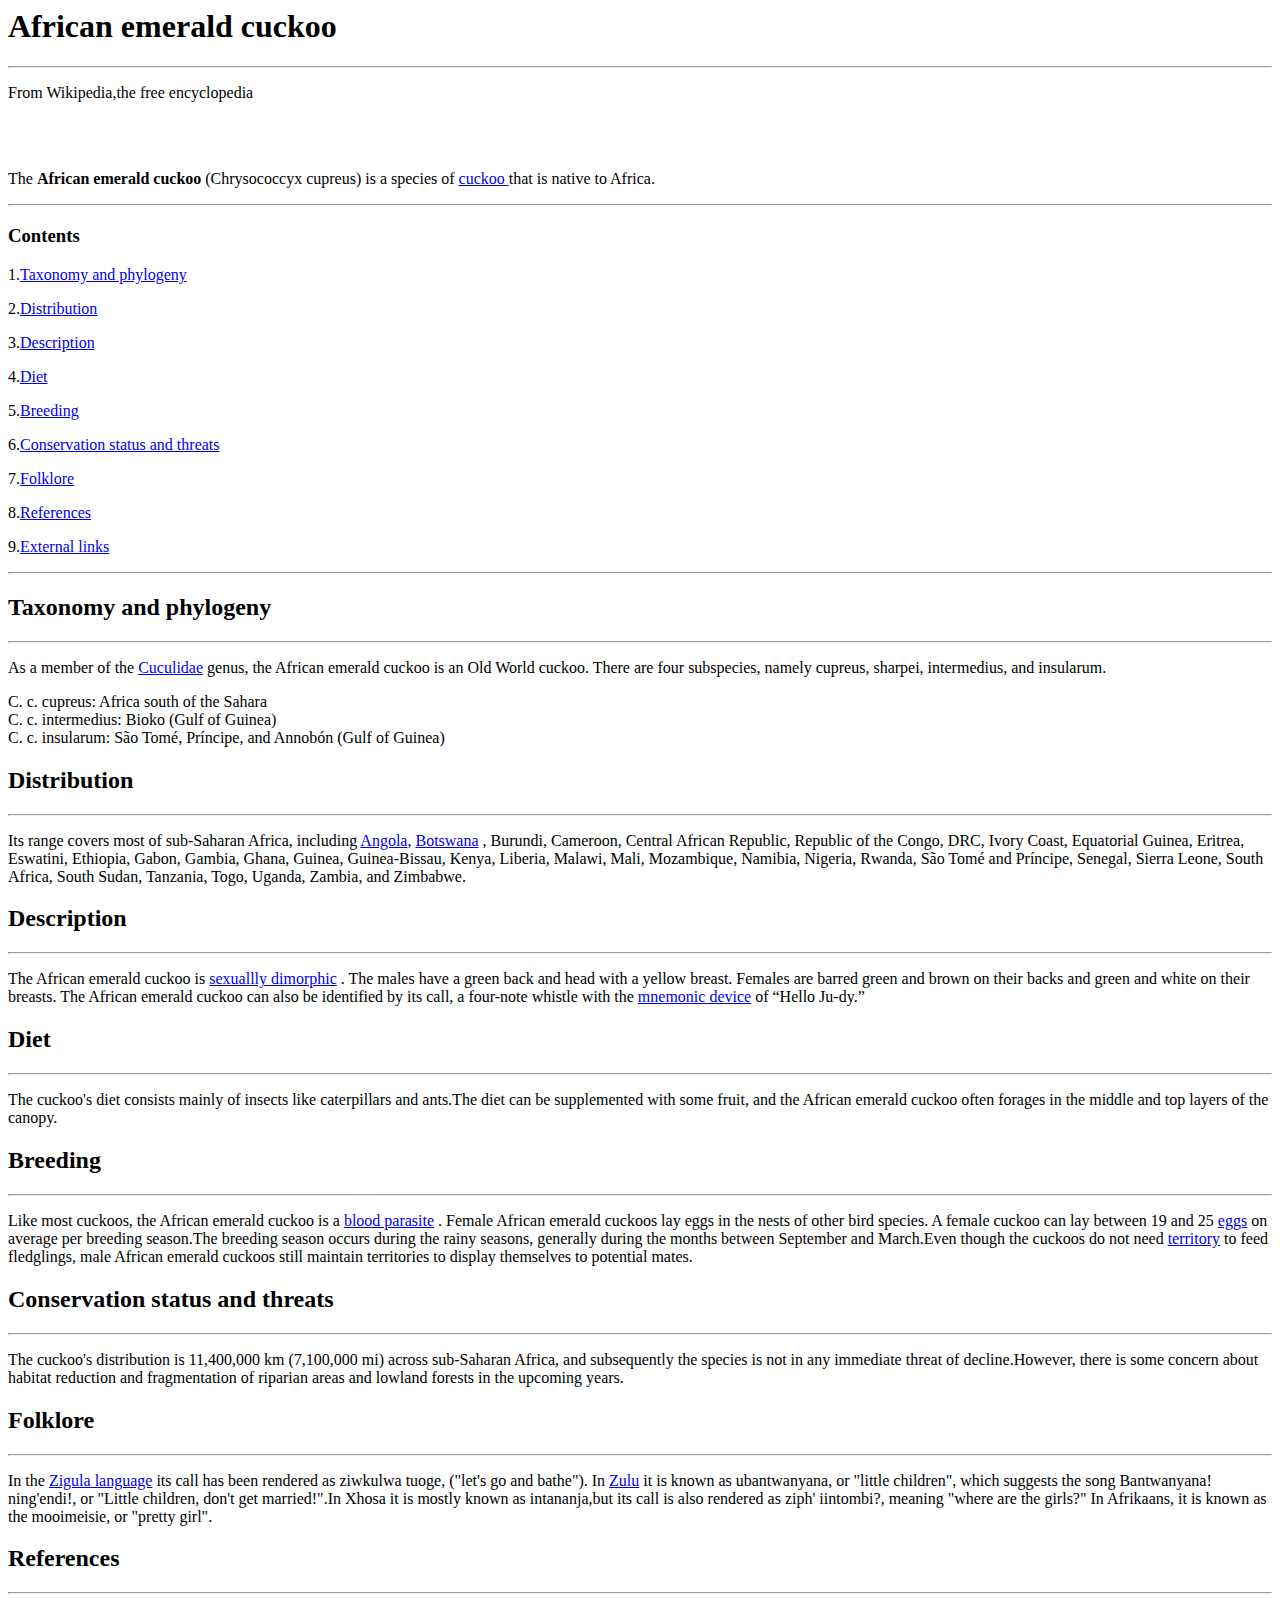
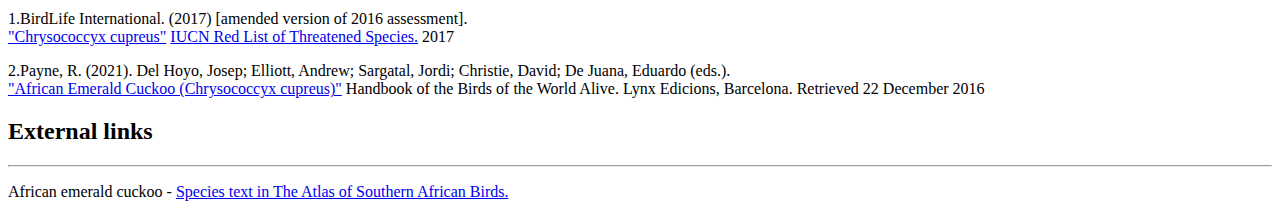
<file: students/kristijan.nelkovski/domasna.html>
<html>
    <head>
        <title>African emerald cuckoo</title>
    </head>
    <body>
        <h1>African emerald cuckoo</h1>
        <hr>
        <p>From Wikipedia,the free encyclopedia</p> <br> <br> <p>The <b> African emerald cuckoo </b> (Chrysococcyx cupreus) is a species of <a href="https://en.wikipedia.org/wiki/Cuckoo" target="_blank"> cuckoo </a> that is native to Africa.</p>
        <hr>
        <h3><b>Contents</b></h3>
        <p>1.<a href="https://en.wikipedia.org/wiki/African_emerald_cuckoo#Taxonomy_and_phylogeny">Taxonomy and phylogeny</a></p>
        <p>2.<a href="https://en.wikipedia.org/wiki/African_emerald_cuckoo#Distribution">Distribution</a></p>
        <p>3.<a href="https://en.wikipedia.org/wiki/African_emerald_cuckoo#Description">Description</a></p>
        <p>4.<a href="https://en.wikipedia.org/wiki/African_emerald_cuckoo#Diet">Diet</a></p>
        <p>5.<a href="https://en.wikipedia.org/wiki/African_emerald_cuckoo#Breeding">Breeding</a></p>
        <p>6.<a href="https://en.wikipedia.org/wiki/African_emerald_cuckoo#Conservation_status_and_threats">Conservation status and threats</a></p>
        <p>7.<a href="https://en.wikipedia.org/wiki/African_emerald_cuckoo#Folklore">Folklore</a></p>
        <p>8.<a href="https://en.wikipedia.org/wiki/African_emerald_cuckoo#References">References</a></p>
        <p>9.<a href="https://en.wikipedia.org/wiki/African_emerald_cuckoo#External_links">External links</a></p>
        <hr>
        <h2>Taxonomy and phylogeny</h2>
        <hr>
        <p>As a member of the <a href="https://en.wikipedia.org/wiki/Cuckoo">Cuculidae</a> genus, the African emerald cuckoo is an Old World cuckoo. There are four subspecies, namely  cupreus, sharpei, intermedius, and insularum. <br></p>
        <p>
            C. c. cupreus: Africa south of the Sahara <br>
            C. c. intermedius: Bioko (Gulf of Guinea) <br>
            C. c. insularum: São Tomé, Príncipe, and Annobón (Gulf of Guinea)
        </p>
        <h2>Distribution</h2>
        <hr>
        <p>Its range covers most of sub-Saharan Africa, including <a href="https://en.wikipedia.org/wiki/Angola" target="_blank">Angola</a>, <a href="https://en.wikipedia.org/wiki/Botswana" target="_blank">Botswana</a> , Burundi, Cameroon, Central African Republic, Republic of the Congo, DRC, Ivory Coast, Equatorial Guinea, Eritrea, Eswatini, Ethiopia, Gabon, Gambia, Ghana, Guinea, Guinea-Bissau, Kenya, Liberia, Malawi, Mali, Mozambique, Namibia, Nigeria, Rwanda, São Tomé and Príncipe, Senegal, Sierra Leone, South Africa, South Sudan, Tanzania, Togo, Uganda, Zambia, and Zimbabwe.</p>    
        <h2>Description</h2>
        <hr>
        <p>The African emerald cuckoo is <a href="https://en.wikipedia.org/wiki/Sexual_dimorphism" target="_blank">sexuallly dimorphic</a> . The males have a green back and head with a yellow breast. Females are barred green and brown on their backs and green and white on their breasts. The African emerald cuckoo can also be identified by its call, a four-note whistle with the <a href="https://en.wikipedia.org/wiki/Mnemonic" target="_blank">mnemonic device</a> of “Hello Ju-dy.” </p>    
        <h2>Diet</h2>
        <hr>
        <p>The cuckoo's diet consists mainly of insects like caterpillars and ants.The diet can be supplemented with some fruit, and the African emerald cuckoo often forages in the middle and top layers of the canopy.</p>
        <h2>Breeding</h2>
        <hr>
        <p>Like most cuckoos, the African emerald cuckoo is a <a href="https://en.wikipedia.org/wiki/Brood_parasite" target="_blank">blood parasite</a> . Female African emerald cuckoos lay eggs in the nests of other bird species. A female cuckoo can lay between 19 and 25 <a href="https://en.wikipedia.org/wiki/Egg" target="_blank">eggs</a> on average per breeding season.The breeding season occurs during the rainy seasons, generally during the months between September and March.Even though the cuckoos do not need <a href="https://en.wikipedia.org/wiki/Territory_(animal)" target="_blank">territory</a> to feed fledglings, male African emerald cuckoos still maintain territories to display themselves to potential mates.</p>
        <h2>Conservation status and threats</h2>
        <hr>
        <p>The cuckoo's distribution is 11,400,000 km (7,100,000 mi) across sub-Saharan Africa, and subsequently the species is not in any immediate threat of decline.However, there is some concern about habitat reduction and fragmentation of riparian areas and lowland forests in the upcoming years.</p>
        <h2>Folklore</h2>
        <hr>
        <p>In the <a href="https://en.wikipedia.org/wiki/Zigula_language" target="_blank">Zigula language</a> its call has been rendered as ziwkulwa tuoge, ("let's go and bathe"). In <a href="https://en.wikipedia.org/wiki/Zulu_language" target="_blank">Zulu</a> it is known as ubantwanyana, or "little children", which suggests the song Bantwanyana! ning'endi!, or "Little children, don't get married!".In Xhosa it is mostly known as intananja,but its call is also rendered as ziph' iintombi?, meaning "where are the girls?" In Afrikaans, it is known as the mooimeisie, or "pretty girl".</p>
        <h2>References</h2>
        <hr>
        <p>1.BirdLife International. (2017) [amended version of 2016 assessment]. <br> <a href="https://www.iucnredlist.org/species/22684021/111721716" target="_blank">"Chrysococcyx cupreus"</a> <a href="https://en.wikipedia.org/wiki/IUCN_Red_List" target="_blank"> IUCN Red List of Threatened Species.</a> 2017 </p>
        <p>2.Payne, R. (2021). Del Hoyo, Josep; Elliott, Andrew; Sargatal, Jordi; Christie, David; De Juana, Eduardo (eds.). <a href="http://www.hbw.com/node/54825" target="_blank"> <br> "African Emerald Cuckoo (Chrysococcyx cupreus)"</a> Handbook of the Birds of the World Alive. Lynx Edicions, Barcelona. Retrieved 22 December 2016 </p>
        <h2>External links</h2>
        <hr>
        <p>African emerald cuckoo - <a href="http://sabap2.adu.org.za/docs/sabap1/384.pdf" target="_blank">Species text in The Atlas of Southern African Birds.</a> </p>

    </body>

</html>
</file>
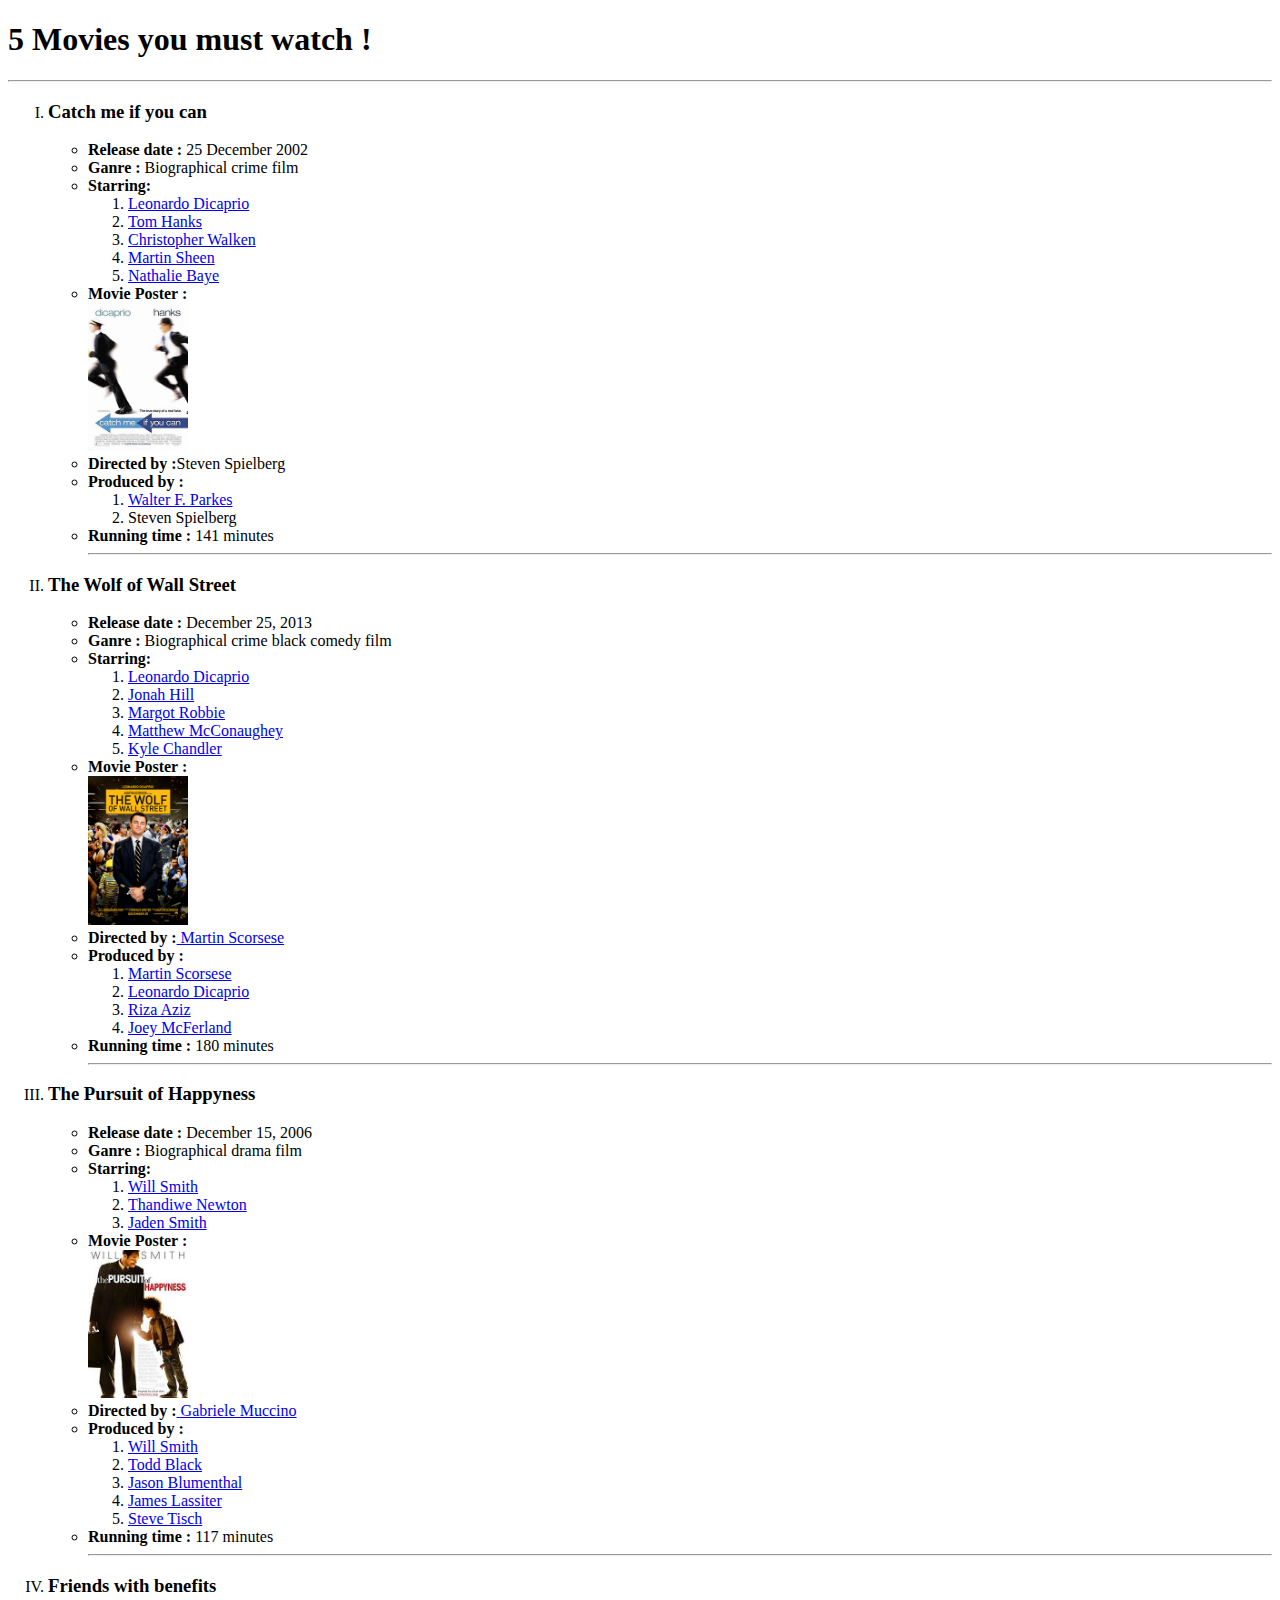
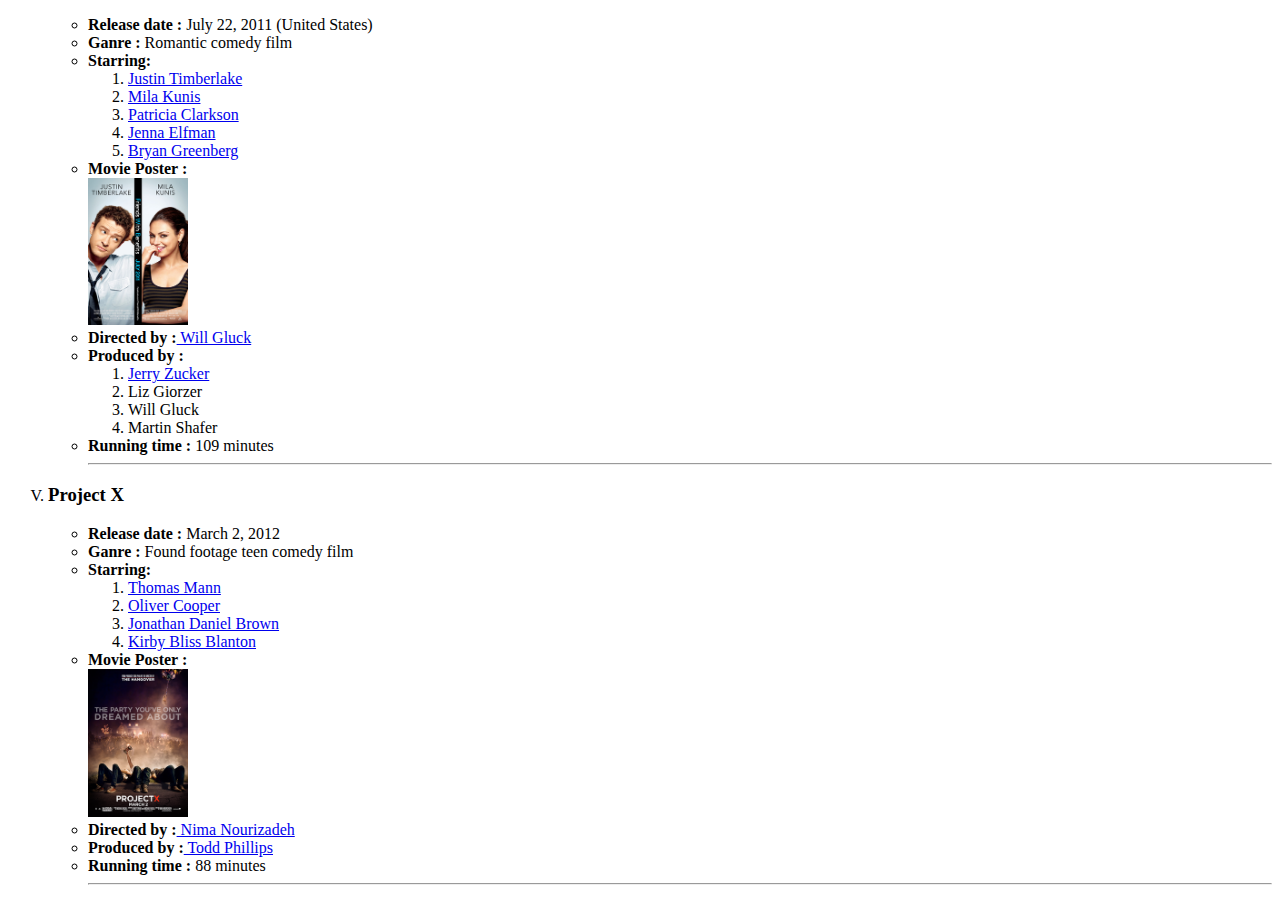
<file: students/kristijan.nelkovski/homework2/movies.html>
<!DOCTYPE html>
<html>

<head>
    <title>
        5 Movies
    </title>
    <meta charset="UTF-8">
</head>

<body>
    <h1>5 Movies you must watch !</h1>
    <hr>
    <ol type="I">
        <li>
            <h3>Catch me if you can</h3>
        </li>
        <ul>
            <li> <b>Release date : </b> 25 December 2002</li>
            <li><b> Ganre :</b> Biographical crime film </li>
            <li> <b>Starring: </b>
                <ol>
                    <li> <a href="https://en.wikipedia.org/wiki/Leonardo_DiCaprio" target="_blank"> Leonardo Dicaprio
                        </a></li>
                    <li><a href="https://en.wikipedia.org/wiki/Tom_Hanks" target="_blank">Tom Hanks</a></li>
                    <li><a href="https://en.wikipedia.org/wiki/Christopher_Walken" target="_blank">Christopher
                            Walken</a></li>
                    <li><a href="https://en.wikipedia.org/wiki/Martin_Sheen" target="_blank">Martin Sheen</a></li>
                    <li><a href="https://en.wikipedia.org/wiki/Nathalie_Baye" target="_blank">Nathalie Baye</a></li>
                </ol>
            </li>
            <li><b>Movie Poster : <br></b> <img src="cmiyc.jpg" width="100"> </li>
            <li><b>Directed by :</b>Steven Spielberg</li>
            <li><b>Produced by :</b>
                <ol>
                    <li><a href="https://en.wikipedia.org/wiki/Walter_F._Parkes" target="_blank">Walter F. Parkes</a>
                    </li>
                    <li>Steven Spielberg</li>
                </ol>
            </li>
            <li><b>Running time : </b>141 minutes</li>
            <hr>
        </ul>

        <li>
            <h3>The Wolf of Wall Street</h3>
        </li>
        <ul>
            <li> <b>Release date : </b> December 25, 2013</li>
            <li><b> Ganre :</b> Biographical crime black comedy film </li>
            <li> <b>Starring: </b>
                <ol>
                    <li> <a href="https://en.wikipedia.org/wiki/Leonardo_DiCaprio" target="_blank"> Leonardo Dicaprio
                        </a></li>
                    <li><a href="https://en.wikipedia.org/wiki/Jonah_Hill" target="_blank">Jonah Hill</a></li>
                    <li><a href="https://en.wikipedia.org/wiki/Margot_Robbie" target="_blank">Margot Robbie</a></li>
                    <li><a href="https://en.wikipedia.org/wiki/Matthew_McConaughey" target="_blank">Matthew
                            McConaughey</a></li>
                    <li><a href="https://en.wikipedia.org/wiki/Kyle_Chandler" target="_blank">Kyle Chandler</a></li>
                </ol>
            </li>
            <li><b>Movie Poster : <br></b> <img src="wofws.jpg" width="100"> </li>
            <li><b>Directed by :</b><a href="https://en.wikipedia.org/wiki/Martin_Scorsese" target="_blank"> Martin
                    Scorsese</a></li>
            <li><b>Produced by :</b>
                <ol>
                    <li><a href="https://en.wikipedia.org/wiki/Martin_Scorsese" target="_blank"> Martin Scorsese</a>
                    </li>
                    <li><a href="https://en.wikipedia.org/wiki/Leonardo_DiCaprio" target="_blank"> Leonardo Dicaprio
                    <li><a href="https://en.wikipedia.org/wiki/Riza_Aziz" target="_blank">Riza Aziz</a>
                    </li>
                    <li><a href="https://en.wikipedia.org/wiki/Joey_McFarland" target="_blank"> Joey McFerland</a></li>
                    </a>
                </ol>
            </li>
            <li><b>Running time : </b>180 minutes</li>
            <hr>
        </ul>
        <li>
            <h3>The Pursuit of Happyness</h3>
        </li>
        <ul>
            <li> <b>Release date : </b> December 15, 2006</li>
            <li><b> Ganre :</b> Biographical drama film </li>
            <li> <b>Starring: </b>
                <ol>
                    <li> <a href="https://en.wikipedia.org/wiki/Will_Smith" target="_blank"> Will Smith
                        </a></li>
                    <li><a href="https://en.wikipedia.org/wiki/Thandiwe_Newton" target="_blank">Thandiwe Newton</a></li>
                    <li><a href="https://en.wikipedia.org/wiki/Jaden_Smith" target="_blank">Jaden Smith</a></li>
                </ol>
            </li>
            <li><b>Movie Poster : <br></b> <img src="pursuithappyness.jpg" width="100"> </li>
            <li><b>Directed by :</b><a href="https://en.wikipedia.org/wiki/Gabriele_Muccino" target="_blank"> Gabriele
                    Muccino</a></li>
            <li><b>Produced by :</b>
                <ol>
                    <li> <a href="https://en.wikipedia.org/wiki/Will_Smith" target="_blank"> Will Smith
                        </a></li>
                    <li><a href="https://en.wikipedia.org/wiki/Todd_Black" target="_blank">Todd Black</a></li>
                    <li><a href="https://en.wikipedia.org/wiki/Jason_Blumenthal" target="_blank">Jason Blumenthal</a>
                    </li>
                    <li><a href="https://en.wikipedia.org/wiki/James_Lassiter" target="_blank">James Lassiter</a></li>
                    <li><a href="https://en.wikipedia.org/wiki/Steve_Tisch" target="_blank">Steve Tisch</a></li>
                </ol>
            </li>
            <li><b>Running time : </b>117 minutes</li>
            <hr>
        </ul>
        <li>
            <h3>Friends with benefits</h3>
        </li>
        <ul>
            <li> <b>Release date : </b> July 22, 2011 (United States)</li>
            <li><b> Ganre :</b> Romantic comedy film</li>
            <li> <b>Starring: </b>
                <ol>
                    <li> <a href="https://en.wikipedia.org/wiki/Justin_Timberlake" target="_blank"> Justin Timberlake
                        </a></li>
                    <li><a href="https://en.wikipedia.org/wiki/Mila_Kunis" target="_blank">Mila Kunis</a></li>
                    <li><a href="https://en.wikipedia.org/wiki/Patricia_Clarkson" target="_blank">Patricia Clarkson</a>
                    </li>
                    <li><a href="https://en.wikipedia.org/wiki/Jenna_Elfman" target="_blank">Jenna Elfman</a></li>
                    <li><a href="https://en.wikipedia.org/wiki/Bryan_Greenberg" target="_blank">Bryan Greenberg</a></li>
                </ol>
            </li>
            <li><b>Movie Poster : <br></b> <img src="friendsbenefits.jpg" width="100"> </li>
            <li><b>Directed by :</b><a href="https://en.wikipedia.org/wiki/Will_Gluck" target="_blank"> Will Gluck</a>
            </li>
            <li><b>Produced by :</b>
                <ol>
                    <li><a href="https://en.wikipedia.org/wiki/Jerry_Zucker_(film_director)" target="_blank"> Jerry
                            Zucker</a>
                    </li>
                    <li>Liz Giorzer</li>
                    <li>Will Gluck</li>
                    <li>Martin Shafer</li>
                </ol>
            </li>
            <li><b>Running time : </b>109 minutes</li>
            <hr>
        </ul>
        <li>
            <h3>Project X</h3>
        </li>
        <ul>
            <li> <b>Release date : </b> March 2, 2012</li>
            <li><b> Ganre :</b> Found footage teen comedy film</li>
            <li> <b>Starring: </b>
                <ol>
                    <li> <a href="https://en.wikipedia.org/wiki/Thomas_Mann_(actor)" target="_blank"> Thomas Mann
                        </a></li>
                    <li><a href="https://en.wikipedia.org/wiki/Oliver_Cooper" target="_blank">Oliver Cooper</a></li>
                    <li><a href="https://en.wikipedia.org/wiki/Jonathan_Daniel_Brown" target="_blank">Jonathan Daniel
                            Brown</a></li>
                    <li><a href="https://en.wikipedia.org/wiki/Kirby_Bliss_Blanton" target="_blank">Kirby Bliss
                            Blanton</a></li>
                </ol>
            </li>
            <li><b>Movie Poster : <br></b> <img src="Project_X_poster.png" width="100"> </li>
            <li><b>Directed by :</b><a href="https://en.wikipedia.org/wiki/Nima_Nourizadeh" target="_blank"> Nima
                    Nourizadeh</a></li>
            <li><b>Produced by :</b><a href="https://en.wikipedia.org/wiki/Todd_Phillips" target="_blank"> Todd Phillips</a>
            </li>
            <li><b>Running time : </b>88 minutes</li>
            <hr>
        </ul>
    </ol>












</body>

</html>
</file>
<file: c6/css/style.css>
body {
    /* background-color: red; */
    margin: 100px;
}

/* h2 { */
/* background-color: red; */
/* display: inline; */
/* display: inline-block; */
/* margin: 50px; */
/* margin: 10px 50px; */
/* margin: 40px 50px 10px 10px; */
/* margin-top: 100px; */
/* margin-bottom: 0px; */
/* margin-left: 120px; */
/* margin-right: 120px; */
/* float: right; */
/* } */
/* 
.left {
    float: left;
}

.right {
    float: right;
}

a {
    background: royalblue;
    color: white;
    margin: 50px;
    display: inline-block;
} */

/* .cube {
    width: 200px;
    height: 200px;
    display: inline-block;
    margin: 20px;
}

.red {
    background-color: red;
}

.green {
    background-color: green;
    padding: 0px 50px 0px 0px;
}

.blue {
    background-color: blue;
    padding-top: 50px;
} */

/* .box {
    margin: 50px;
    display: inline-block;
}

.box span {
    display: block;
    text-align: center;
    margin-bottom: 45px;
}

.box a {
    background-color: #2B4964;
    color: #ffffff;
    text-decoration: none;
    padding: 12px 55px;
    border-width: 1px;
    border-style: solid;
    border-color: #BEC8CF;
    border: 1px solid #BEC8CF;
    border-radius: 5px;
} */

.content-block {
    padding: 43px 40px 55px 12px;
    border: 1px solid #707070;
    border-radius: 10px;
    width: 300px;
    box-shadow: 5px 5px 50px 0px rgba(0, 0, 0, 0.2);
}

.content-block img {
    height: 95px;
}

.content-block h2{
    font-size: 34px;
    line-height: 38px;
    margin: 35px 0px 45px 0px;
}

.content-block p {
    line-height: 33px;
}
</file>
<file: c7/css/style.css>
body {
    font-family: 'Ubuntu', sans-serif;
    margin: 0px;
}

.section-wrapper {
    width: 980px;
    margin: 0px auto;
}

#hero {
    background-color: #C3C3C3;
    float: left;
    width: 100%;
    padding: 20px 0px;
}

.logo {
    float: left;
}

.logo h2 {
    margin: 0px;
    color: #515151;
    font-size: 28px;
}

header {
    float: left;
    width: 100%;
}

header .nav-links {
    float: right;
}

.nav-links ul {
    margin: 0px;
    padding: 0px;
    list-style: none;
}

.nav-links ul li {
    display: inline-block;
    margin-left: 20px;
}

.nav-links ul li a {
    color: #515151;
    font-size: 18px;
    text-decoration: none;
}

.hero-content {
    float: left;
    width: 100%;
    margin: 40px 0px 0px 0px;
}

.intro {
    float: left;
}

.intro h2 {
    font-size: 40px;
    color: #515151;
    margin: 0px;
}

.intro p {
    font-size: 24px;
    color: #515151;
    width: 280px;
    margin: 10px 0px 0px 0px;
}

.slider {
    float: right;
    background: #9F9F9F;
    width: 50%;
    height: 100px;
    padding: 60px;
}

.slider h2 {
    font-size: 24px;
    color: #515151;
    font-weight: normal;
    width: 200px;
}

#content-blocks {
    float: left;
    width: 100%;
    margin: 60px 0px 0px 0px;
}

.single-content-block {
   background-color: #C3C3C3;
   float: left;
   margin: 0px 20px 40px 0px;
   width: calc(100% / 3  - 14px);
   height: 300px;
   padding: 100px 0px 0px 0px;
   box-sizing: border-box;
}

/* .single-content-block:nth-child(3n) {} */
/* .single-content-block:last-of-type {} */

.services .single-content-block:last-child,
.recent-work .single-content-block:last-child {
    margin-right: 0px;
}

.single-content-block h2 {
    font-size: 28px;
    color: #515151;
    font-weight: normal;
}

.twitter-feed {
    background: #C3C3C3;
    float: left;
    width: 100%;
}

.twitter-feed h2 {
    margin: 0px 0px 0px 20px;
    padding: 30px 0px;
    font-size: 28px;
    color: #515151;
    font-weight: normal;
}

footer{
    background-color: #C3C3C3;
    float: left;
    width: 100%;
    padding: 20px 0px;
    margin: 30px 0px 0px 0px;
}

footer .nav-links {
    float: left;
}

footer .copyright {
    float: right;
    color: #515151;
    font-size: 18px;
}

.services, .recent-work {
    text-align: center;
}
</file>
<file: c8/css/style.css>
html, body {
    /* margin: 150px; */
    margin: 0px;
    height: 100%;
    width: 100%;
    display: flex;
    align-items: center;
    justify-content: center;
}

/* .parent {
    background: #866f51;
    width: 400px;
    height: 500px;
    display: flex;
    gap: 20px;
    margin: 20px 0px;
    flex-wrap: wrap;
}

.child {
    width: 100px;
    height: 100px;
    background: aquamarine;
    font-weight: bold;
    text-align: center;
    line-height: 100px;
}

header {
    background: red;
    display: flex;
    align-items: center;
    justify-content: space-between;
    padding: 20px;
    margin: 20px 0px;
}

.logo {
    font-size: 30px;
    color: #fff;
}

nav ul {
    display: flex;
    list-style: none;
    gap: 30px;
    margin: 0px;
    padding: 0px;
}

nav ul li a{
    color: #fff;
    text-decoration: none;
} */

/* .intro {
    width: 400px;
    background-color: #c3c3c3;
    padding: 20px;
    display: flex;
    flex-direction: column;
    align-items: flex-end;
    gap: 20px;
} */

/* flex-direction: column-reverse; */
/* flex-direction: row; */
/* flex-direction: row-reverse; */

/* .intro h2, .intro p {
    margin: 0px;
}  */

main {
    width: 70%;
}

header {
    background-color: #DEDFDC;
    display: flex;
    justify-content: space-between;
    align-items: center;
    padding: 30px;
}

.logo {
    width: 60px;
    height: 60px;
    background-color: #BEBDC0;
    border-radius: 50%;
}

nav ul {
    margin: 0px;
    padding: 0px;
    list-style: none;
    display: flex;
    gap: 30px;
}

nav ul li {
    width: 150px;
    height: 40px;
    background-color: #BEBDC0;
    border-radius: 10px;
}

.content {
    display: flex;
    justify-content: space-between;
    margin: 30px 0px 0px 0px;
    gap: 30px;
}

.single-block {
    /* width: 300px; */
    width: calc(100% / 3);
}

.image-block {
    background-color: #DEDFDC;
    width: 100%;
    height: 250px;
}

.title {
    width: 70%;
    height: 25px;
    background-color: #BEBDC0;
    border-radius: 10px;
}

.paragraph {
    width: 100%;
    height: 15px;
    background-color: #D4D4D4;
    border-radius: 10px;
}
</file>
<file: students/kristijan.nelkovski/homework5/css/styles.css>
body{
    margin-top: 0px ;
    margin-bottom: 0px;
    margin-left: 350px ;
    margin-right: 585px ;
}
.eden{
    background-color: darkgray;
}
#logo{
    margin-top: 0px ;
    margin-bottom: 10px;
    margin-left: 50px ;
    margin-right: 50px ;
    padding-top: 5px ;
    display: inline-block;  
}
#menu{
    float:right;
    margin-top: 0px ;
    margin-bottom: 10px;
    margin-left: 50px ;
    margin-right: 50px ;
    padding-top: 30px ;
    word-spacing: 10px;
}
a{
    color: black;
    text-decoration: none;   
}
#intro{
    margin-top: 0px ;
    margin-bottom: 0px;
    margin-left: 50px ;
    margin-right: 10px ;
    padding-top: 0px ;
    display: inline-block;
}
h1{
   display: inline-block;
   margin-top: 0px;
   margin-bottom: 3px;
   font-size: 30px;
}
#description{
    margin-top: 10px ;
    margin-bottom: 20px;
    margin-left: 0px ;
    margin-right: 0px ;
    padding: 80px 110px 60px 10px;
    display: inline-block;
    background-color: grey;
    text-align: center;
}
span{
    text-align: center;
    margin: 0px 0px 0px 50px;
}
.dva{
    margin-top: 30px;
    display: inline-block;
}
.one{
    background-color: darkgrey;
    margin: 5px 2px 5px 50px;
    padding: 60px 50px 60px 50px;
    display: inline-block;

}
.two{
    background-color: darkgrey;
    margin: 5px 2px 5px 2px;
    padding: 60px 50px 60px 50px;
    display: inline-block;
}

.three{
    background-color: darkgrey;
    margin: 5px 50px 5px 2px;
    padding: 60px 50px 60px 50px;
    display: inline-block;
}
.tri{
    margin-top: 25px;
    display: inline-block;
}
.four{
    background-color: darkgrey;
    margin: 5px 2px 5px 50px;
    padding: 60px 55px 50px 55px;
    display: inline-block;

}
.five{
    background-color: darkgrey;
    margin: 5px 2px 5px 2px;
    padding: 60px 55px 50px 55px;
    display: inline-block;
}

.six{
    background-color: darkgrey;
    margin: 5px 50px 5px 2px;
    padding: 60px 55px 50px 55px;
    display: inline-block;
}

.cetiri{
    margin:25px 55px 10px 50px ;
    padding: 20px 380px 20px 20px;
    background-color: darkgrey;
    display:inline-block;
}
.pet{
    background-color: darkgray;
    display:inline-block;
    padding: 15px 0px 15px 0px;
    margin-top: 20px;
}
#navigation{
    float: left;
    padding-right:60px;
    padding-left:50px;
    padding-top: 10px;
    text-align: center;
    word-spacing: 10px;
}
#copyright{
    float: right;
    margin:10px;
    padding-right: 54px;
    padding-left: 62px;
    text-align: center;
}
</file>
<file: students/kristijan.nelkovski/homework6/css/style.css>
body {
    font-family: 'Open Sans', sans-serif;
    margin: 40px;
}

.section-wrapper {
    width: 980px;
    margin: 0px auto;
}

.logo {
    background-color: #c3c3c3;
    width: 100%;
    padding: 30px 0px;
    text-align: center;
    margin-bottom: 20px;
}

.header {
    background-color: #c3c3c3;
    width: 100%;
    padding: 70px 0px;
    text-align: center;
    margin-bottom: 20px;
}

.nav {
    background-color: #C3C3C3;
    margin: 0px 8px 20px 0px;
    width: calc(100% / 4 - 6px);
    height: 30px;
    padding: 10px 0px 0px 0px;
    text-align: center;
    float: left;

}

#navigation .nav:last-child {
    margin-right: 0px;

}

.box1 {
    background-color: #c3c3c3;
    float: left;
    height: 550px;
    width: 550px;
    padding: 275px 0px 0px 0px;
    text-align: center;
    box-sizing: border-box;
    margin-right: 30px;
}

.box2 {
    background-color: #c3c3c3;
    height: 200px;
    width: 400px;
    padding: 90px 0px 0px 0px;
    text-align: center;
    box-sizing: border-box;
    float: left;
    margin-bottom: 40px;
}

.box3 {
    background-color: #c3c3c3;
    height: 310px;
    width: 400px;
    padding: 150px 0px 0px 0px;
    text-align: center;
    box-sizing: border-box;
    float: left;
}
#content-blocks{
    margin-bottom: 30px;
}

footer{
    background-color: #C3C3C3;
    float: left;
    padding: 100px 0px;
    margin: 30px 0px 0px 0px;
    width: 100%;
    text-align: center;
    height: 110px;
    box-sizing: border-box;
}
</file>
